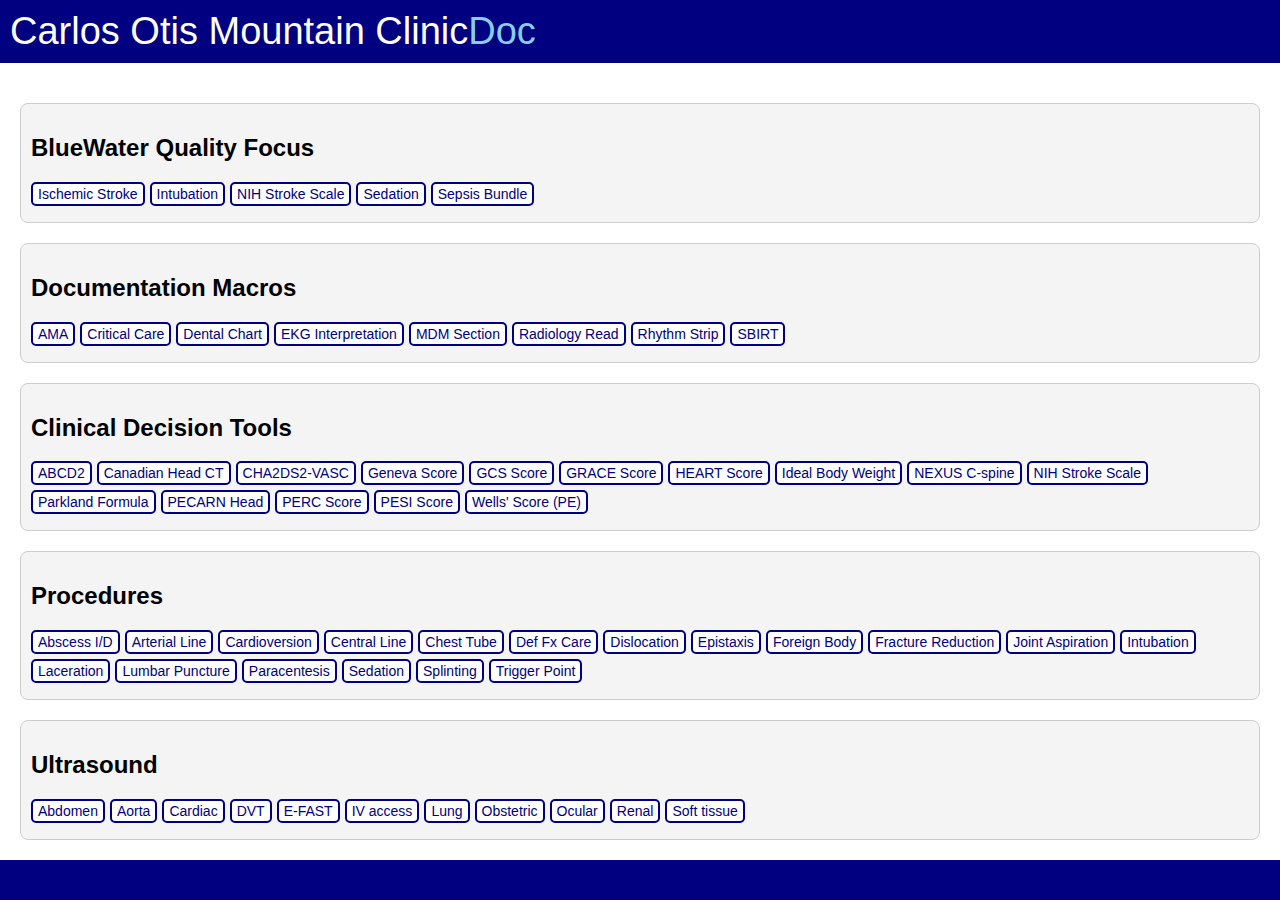
<file: index.html>
<!DOCTYPE html>
<html lang="en">

<head>
    <meta charset="UTF-8">
    <meta name="viewport" content="width=device-width, initial-scale=1.0">
    <title>Carlos Otis Clinic Doc Home</title>
    <link rel="icon" href="favicon.ico" type="image/x-icon">
    <link rel="stylesheet" href="indexstyle.css">
</head>

<body>

    <header>
        <span class="white-text">Carlos Otis Mountain Clinic</span> 
        <span class="blue-text">Doc</span>
    </header>

    <main>
        <section id="home">
        </section>
        
        <!-- Documentation Macros-->
        <section id="documentation-macros">
            <h2>BlueWater Quality Focus</h2>
            <ul>
                <li><a href="Ischemicstroke.html">Ischemic Stroke</a></li>
                <li><a href="Intubation.html">Intubation</a></li>
                <li><a href="NIHSS.html">NIH Stroke Scale</a></li>
                <li><a href="Proceduralsedation.html">Sedation</a></li>
                <li><a href="Sepsisbundle.html">Sepsis Bundle</a></li>
            </ul>
        </section>
         <!-- Documentation Macros-->
        <section id="documentation-macros">
            <h2>Documentation Macros</h2>
            <ul>
                <li><a href="AMA.html">AMA</a></li>
                <li><a href="Criticalcare.html">Critical Care</a></li>
                <li><a href="Toothchart.html">Dental Chart</a></li>
                <li><a href="EKG.html">EKG Interpretation</a></li>
                <li><a href="MDM.html">MDM Section</a></li>
                <li><a href="radiologyread.html">Radiology Read</a></li>
                <li><a href="rhythmstrip.html">Rhythm Strip</a></li>
                <li><a href="SBIRT.html">SBIRT</a></li>
            </ul>
        </section>
        
        <!-- Clinical Decision Tools Section -->
        <section id="decision-tools">
            <h2>Clinical Decision Tools</h2>
            <ul>
                <li><a href="ABCD2.html">ABCD2</a></li>
                <li><a href="Canadianhead.html">Canadian Head CT</a></li>
                <li><a href="CHA2DS2VASC.html">CHA2DS2-VASC</a></li>
                <li><a href="Geneva.html">Geneva Score</a></li>
                <li><a href="GCS.html">GCS Score</a></li>
                <li><a href="GRACE.html">GRACE Score</a></li>
                <li><a href="HEARTscore.html">HEART Score</a></li>
                <li><a href="IBW.html">Ideal Body Weight</a></li>
                <li><a href="NEXUS.html">NEXUS C-spine</a></li>
                <li><a href="NIHSS.html">NIH Stroke Scale</a></li>
                <li><a href="Parkland.html">Parkland Formula</a></li>
                <li><a href="PECARNhead.html">PECARN Head</a></li>
                <li><a href="PERCscore.html">PERC Score</a></li>
                <li><a href="PESIscore.html">PESI Score</a></li>
                <li><a href="Wellsscore.html">Wells' Score (PE)</a></li>
            </ul>
        </section>

        <!-- Procedures Section -->
        <section id="procedures">
            <h2>Procedures</h2>
            <ul>
                <li><a href="Abscess.html">Abscess I/D</a></li>
                <li><a href="Arterialline.html">Arterial Line</a></li>
                <li><a href="Cardioversion.html">Cardioversion</a></li>
                <li><a href="Centralline.html">Central Line</a></li>
                <li><a href="Chesttube.html">Chest Tube</a></li>
                <li><a href="definitivefracture.html">Def Fx Care</a></li>
                <li><a href="Dislocation.html">Dislocation</a></li>
                <li><a href="Epistaxis.html">Epistaxis</a></li>
                <li><a href="Foreignbody.html">Foreign Body</a></li>
                <li><a href="reduction.html">Fracture Reduction</a></li>
                <li><a href="joint.html">Joint Aspiration</a></li>
                <li><a href="Intubation.html">Intubation</a></li>
                <li><a href="Laceration.html">Laceration</a></li>
                <li><a href="Lumbarpuncture.html">Lumbar Puncture</a></li>
                <li><a href="Paracentesis.html">Paracentesis</a></li>
                <li><a href="Proceduralsedation.html">Sedation</a></li>
                <li><a href="Splinting.html">Splinting</a></li>
                <li><a href="Triggerpoint.html">Trigger Point</a></li>       
            </ul>
        </section>
        
        <!-- POCUS Section -->
        <section id="pocus">
            <h2>Ultrasound</h2>
            <ul>
                <li><a href="POCUSAbdomen.html">Abdomen</a></li>
                <li><a href="POCUSAorta.html">Aorta</a></li>
                <li><a href="POCUSCardiac.html">Cardiac</a></li>
                <li><a href="POCUSDVT.html">DVT</a></li>
                <li><a href="POCUSFast.html">E-FAST</a></li>
                <li><a href="POCUSIVaccess.html">IV access</a></li>
                <li><a href="POCUSLung.html">Lung</a></li>
                <li><a href="POCUSObstetric.html">Obstetric</a></li>
                <li><a href="POCUSOcular.html">Ocular</a></li>
                <li><a href="POCUSRenal.html">Renal</a></li>
                <li><a href="POCUSSoft_tissue.html">Soft tissue</a></li>
            </ul>
        </section>

    </main>

   <footer>
    </footer>
</body>

</html>
</file>
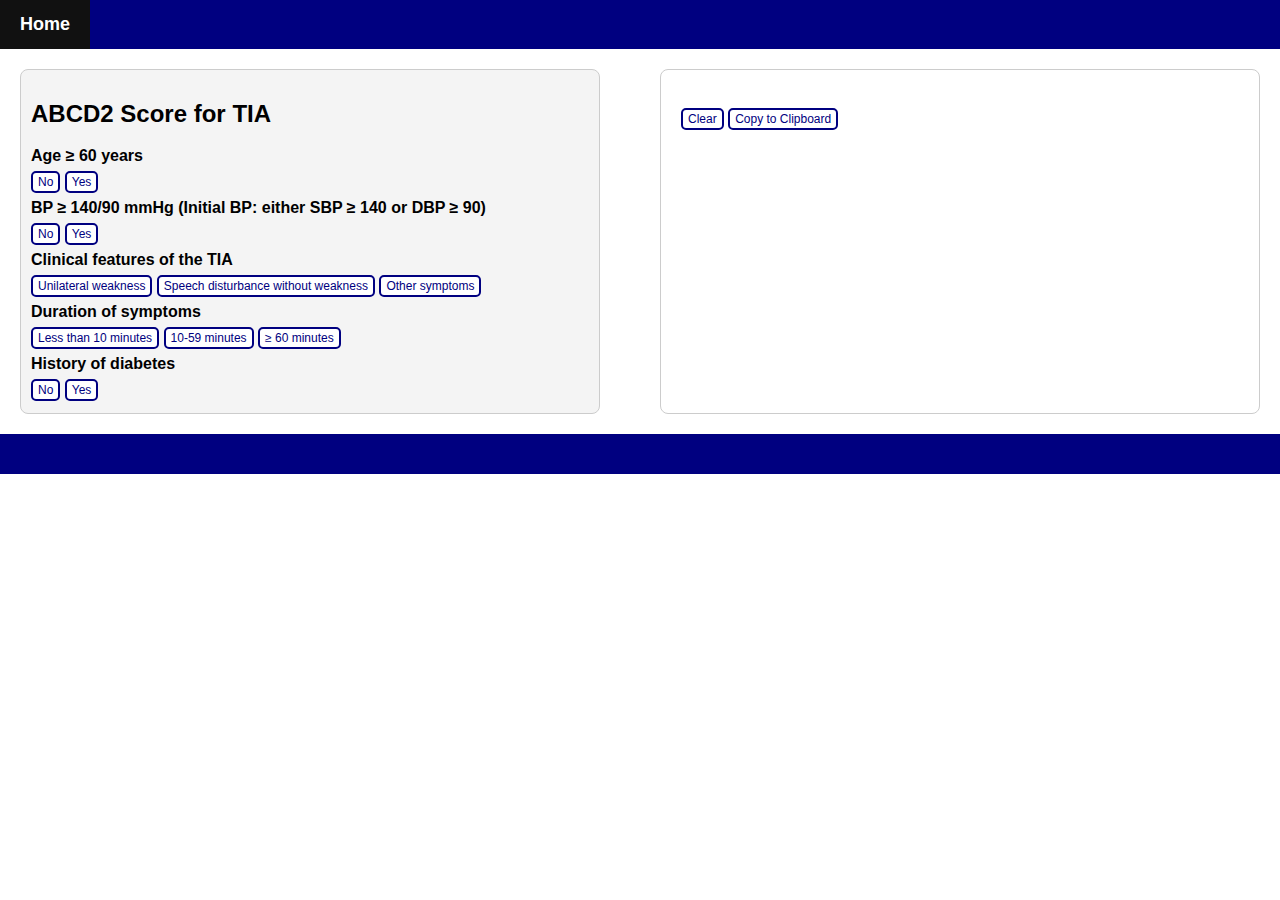
<file: ABCD2.html>
<!DOCTYPE html>
<html lang="en">
<head>
    <meta charset="UTF-8">
    <meta name="viewport" content="width=device-width, initial-scale=1.0">
    <title>ABCD2 Score for TIA</title>
    <link rel="stylesheet" href="styles.css">
</head>
<body>
    <nav>
        <ul>
            <li><a href="index.html#home">Home</a></li>
        </ul>
    </nav>

    <div class="container">
        <!-- Form Section -->
        <div class="form-section">
            <h2>ABCD2 Score for TIA</h2>

            <div class="input-group">
                <h3>Age ≥ 60 years</h3>
                <button onclick="handleButtonClick(this, 'No', 0, 'Age ≥ 60 years: No, 0')">No</button>
                <button onclick="handleButtonClick(this, 'Yes', 1, 'Age ≥ 60 years: Yes, +1')">Yes</button>
            </div>

            <div class="input-group">
                <h3>BP ≥ 140/90 mmHg (Initial BP: either SBP ≥ 140 or DBP ≥ 90)</h3>
                <button onclick="handleButtonClick(this, 'No', 0, 'BP ≥ 140/90: No, 0')">No</button>
                <button onclick="handleButtonClick(this, 'Yes', 1, 'BP ≥ 140/90: Yes, +1')">Yes</button>
            </div>

            <div class="input-group">
                <h3>Clinical features of the TIA</h3>
                <button onclick="handleButtonClick(this, 'Unilateral weakness', 2, 'Clinical features: Unilateral weakness, +2')">Unilateral weakness</button>
                <button onclick="handleButtonClick(this, 'Speech disturbance without weakness', 1, 'Clinical features: Speech disturbance without weakness, +1')">Speech disturbance without weakness</button>
                <button onclick="handleButtonClick(this, 'Other symptoms', 0, 'Clinical features: Other symptoms, 0')">Other symptoms</button>
            </div>

            <div class="input-group">
                <h3>Duration of symptoms</h3>
                <button onclick="handleButtonClick(this, '&lt;10 minutes', 0, 'Duration: <10 minutes, 0')">Less than 10 minutes</button>
                <button onclick="handleButtonClick(this, '10-59 minutes', 1, 'Duration: 10-59 minutes, +1')">10-59 minutes</button>
                <button onclick="handleButtonClick(this, '≥ 60 minutes', 2, 'Duration: ≥60 minutes, +2')">≥ 60 minutes</button>
            </div>

            <div class="input-group">
                <h3>History of diabetes</h3>
                <button onclick="handleButtonClick(this, 'No', 0, 'Diabetes: No, 0')">No</button>
                <button onclick="handleButtonClick(this, 'Yes', 1, 'Diabetes: Yes, +1')">Yes</button>
            </div>

        </div>

        <!-- Output Section -->
        <div class="output-section">
            <p id="abcd2ScoreOutput"></p>
            <button onclick="clearOutput()">Clear</button>
            <button onclick="copyToClipboard()">Copy to Clipboard</button>
        </div>

    </div>

    <footer></footer>

<script src="abcd2script.js"></script>
</body>
</html>
</file>
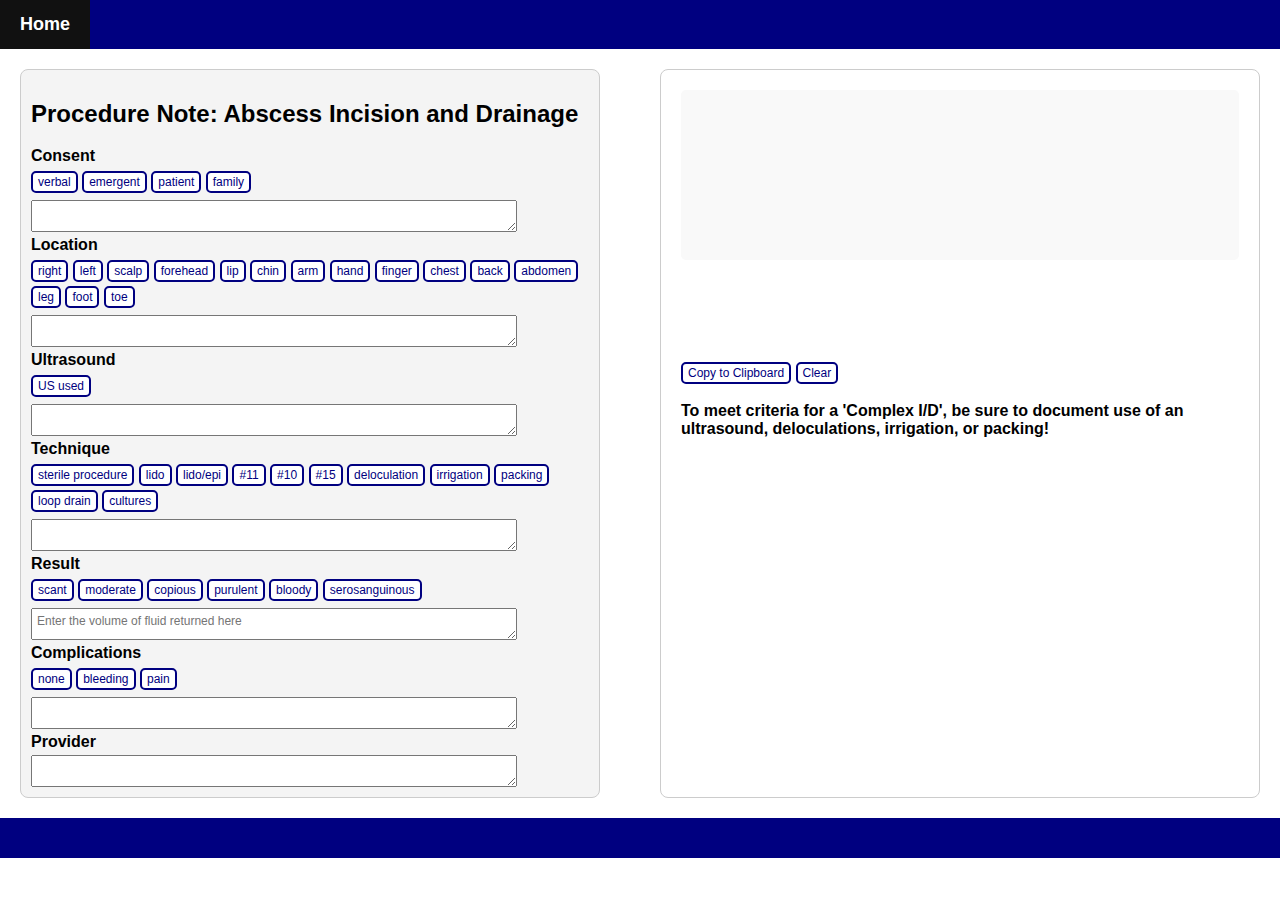
<file: Abscess.html>
<!DOCTYPE html>
<html lang="en">
<head>
    <meta charset="UTF-8">
    <meta name="viewport" content="width=device-width, initial-scale=1.0">
    <title>Abscess Incision and Drainage</title>
    <link rel="stylesheet" href="styles.css">
</head>
<body>


    <nav>
        <ul>
            <li><a href="index.html#home">Home</a></li>
        </ul>
    </nav>
    
    <div class="container">
        <div class="form-section">
            <h2>Procedure Note: Abscess Incision and Drainage</h2>
            
            <div class="input-group">
                <h3>Consent</h3>
                <button data-section="consent" onclick="handleButtonClick(this, 'potential benefits and harm as well as alternatives were explained to patient/family. patient/family was given the opportunity to ask questions and patient agrees to proceed with planned procedure')">verbal</button>
                <button data-section="consent" onclick="handleButtonClick(this, 'due to the emergent nature of the procedure, consent not obtained')">emergent</button>
                <button data-section="consent" onclick="handleButtonClick(this, 'patient gave informed consent: risks/benefits/alternatives discussed')">patient</button>
                <button data-section="consent" onclick="handleButtonClick(this, 'family gave informed consent: risks/benefits/alternatives discussed')">family</button>
                <textarea id="consentText" placeholder="" onchange="updateRealTimeText('Consent', 'consentText')"></textarea>
                
                <h3>Location</h3>
                <button data-section="location" onclick="handleButtonClick(this, 'right')">right</button>
                <button data-section="location" onclick="handleButtonClick(this, 'left')">left</button>
                <button data-section="location" onclick="handleButtonClick(this, 'scalp')">scalp</button>
                <button data-section="location" onclick="handleButtonClick(this, 'forehead')">forehead</button>
                <button data-section="location" onclick="handleButtonClick(this, 'lip')">lip</button>
                <button data-section="location" onclick="handleButtonClick(this, 'chin')">chin</button>
                <button data-section="location" onclick="handleButtonClick(this, 'arm')">arm</button>
                <button data-section="location" onclick="handleButtonClick(this, 'hand')">hand</button>
                <button data-section="location" onclick="handleButtonClick(this, 'finger')">finger</button>
                <button data-section="location" onclick="handleButtonClick(this, 'chest')">chest</button>
                <button data-section="location" onclick="handleButtonClick(this, 'back')">back</button>
                <button data-section="location" onclick="handleButtonClick(this, 'abdomen')">abdomen</button>
                <button data-section="location" onclick="handleButtonClick(this, 'leg')">leg</button>
                <button data-section="location" onclick="handleButtonClick(this, 'foot')">foot</button>
                <button data-section="location" onclick="handleButtonClick(this, 'toe')">toe</button>
                <textarea id="locationText" placeholder="" onchange="updateRealTimeText('Location', 'locationText')"></textarea>
                
                <h3>Ultrasound</h3>
                <button data-section="ultrasound" onclick="handleButtonClick(this, 'ultrasound was used to visualize the abscess prior to incision')">US used</button>
                <textarea id="ultrasoundText" placeholder="" onchange="updateRealTimeText('Ultrasound', 'ultrasoundText')"></textarea>

                <h3>Technique</h3>
                <button data-section="technique" onclick="handleButtonClick(this, 'the procedural area was prepped appropriately prior to incision')">sterile procedure</button>
                <button data-section="technique" onclick="handleButtonClick(this, 'the procedural area was anesthetized with lidocaine prior to the procedure')">lido</button>
                <button data-section="technique" onclick="handleButtonClick(this, 'the procedural area was anesthetized with lidocaine/epinephrine prior to the procedure')">lido/epi</button>
                <button data-section="technique" onclick="handleButtonClick(this, 'an 11 blade scalpel was used')">#11</button>
                <button data-section="technique" onclick="handleButtonClick(this, 'an 10 blade scalpel was used')">#10</button>
                <button data-section="technique" onclick="handleButtonClick(this, 'an 15 blade scalpel was used')">#15</button>
                <button data-section="technique" onclick="handleButtonClick(this, 'the abscess was deloculated')">deloculation</button>
                <button data-section="technique" onclick="handleButtonClick(this, 'the abscess pocket was irrigated with sterile saline')">irrigation</button>
                <button data-section="technique" onclick="handleButtonClick(this, 'packing was placed into the abscess cavity')">packing</button>
                <button data-section="technique" onclick="handleButtonClick(this, 'a loop drain was placed')">loop drain</button>
                <button data-section="technique" onclick="handleButtonClick(this, 'wound cultures were sent to the lab for ')">cultures</button>
                <textarea id="techniqueText" placeholder="" onchange="updateRealTimeText('Technique', 'techniqueText')"></textarea>

                <h3>Result</h3>
                <button data-section="result" onclick="handleButtonClick(this, 'scant')">scant</button>
                <button data-section="result" onclick="handleButtonClick(this, 'moderate')">moderate</button>
                <button data-section="result" onclick="handleButtonClick(this, 'copious')">copious</button>
                <button data-section="result" onclick="handleButtonClick(this, 'purulent')">purulent</button>
                <button data-section="result" onclick="handleButtonClick(this, 'bloody')">bloody</button>
                <button data-section="result" onclick="handleButtonClick(this, 'serosanguinous')">serosanguinous</button>
                <textarea id="resultText" placeholder="Enter the volume of fluid returned here" onchange="updateRealTimeText('Result', 'resultText')"></textarea>

                <h3>Complications</h3>
                <button data-section="complications" onclick="handleButtonClick(this, 'none')">none</button>
                <button data-section="complications" onclick="handleButtonClick(this, 'there was a mild amount of bleeding that was controlled at the time of procedure completion')">bleeding</button>
                <button data-section="complications" onclick="handleButtonClick(this, 'the patient experienced pain despite anesthetic application')">pain</button>
                <textarea id="complicationsText" placeholder="" onchange="updateRealTimeText('Complications', 'complicationsText')"></textarea>

                <h3>Provider</h3>
                <textarea id="providerText" placeholder="" onchange="updateRealTimeText('Provider', 'providerText')"></textarea>
            </div>
        </div>

        <div class="output-section">
            <div id="outputArea"></div>
            <button onclick="copyToClipboard()">Copy to Clipboard</button>
            <button onclick="clearOutput()">Clear</button>
            
            <p><strong>To meet criteria for a 'Complex I/D', be sure to document use of an ultrasound, deloculations, irrigation, or packing!</strong></p>
        </div>
    </div>

    <footer>
    </footer>

    <script src="abscessscript.js"></script>
</body>
</html>
</file>
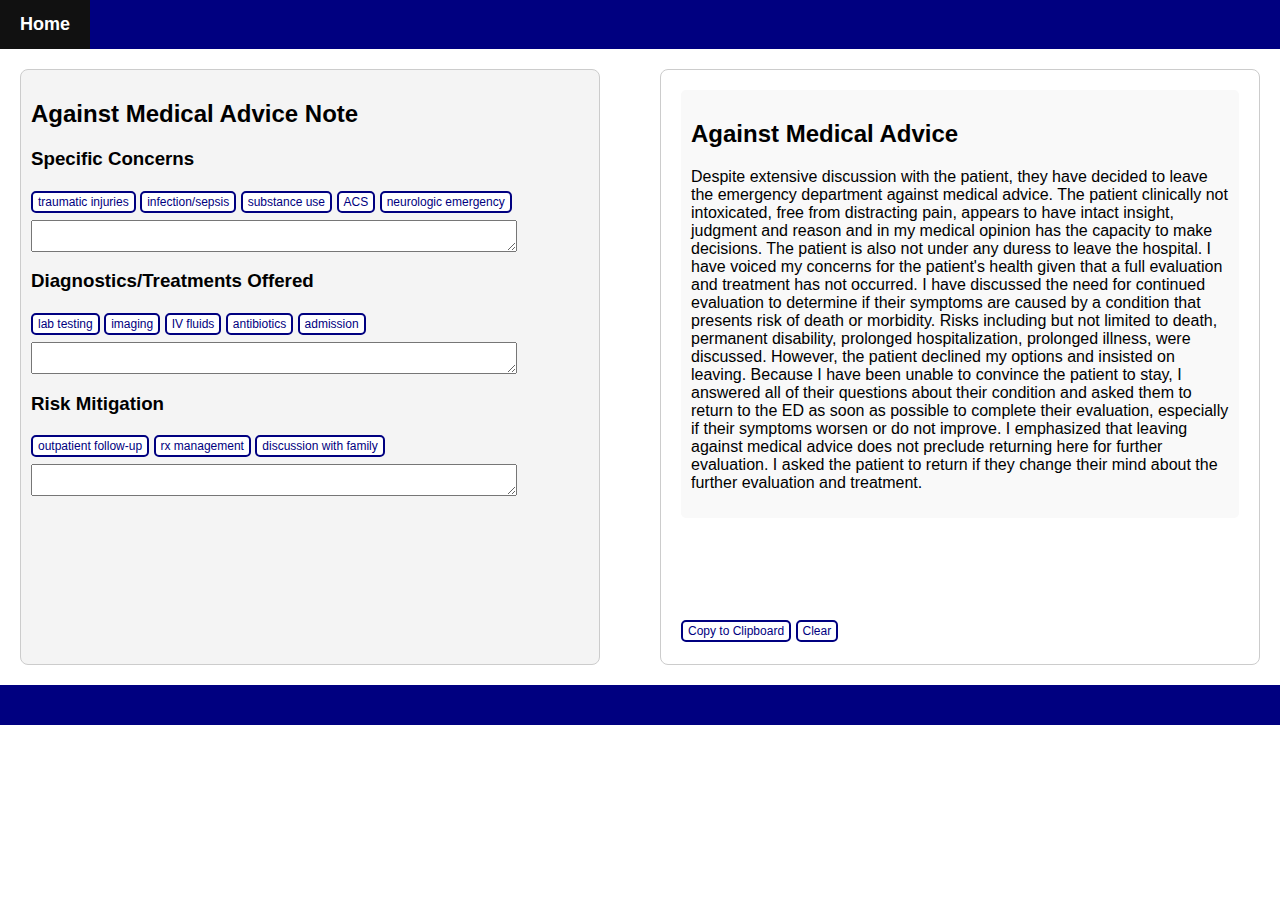
<file: AMA.html>
<!DOCTYPE html>
<html lang="en">
<head>
    <meta charset="UTF-8">
    <meta name="viewport" content="width=device-width, initial-scale=1.0">
    <title>Against Medical Advice Note</title>
    <link rel="stylesheet" href="styles.css">
</head>
<body>

    <nav>
        <ul>
            <li><a href="index.html#home">Home</a></li>
        </ul>
    </nav>

    <div class="container">
        <!-- Input Section -->
        <div class="form-section">
            <h2>Against Medical Advice Note</h2>

            <!-- Specific Concerns -->
            <h3>Specific Concerns</h3>
            <div class="input-group">
                <button data-section="SpecificConcerns" onclick="handleButtonClick(this, 'I explained to the patient that I was concerned of possibly undiagnosed traumatic injuries')">traumatic injuries</button>
                <button data-section="SpecificConcerns" onclick="handleButtonClick(this, 'I explained to the patient that I was concerned of the risk of infection and/or sepsis that could pose a threat of death or morbidity')">infection/sepsis</button>
                <button data-section="SpecificConcerns" onclick="handleButtonClick(this, 'I explained to the patient that I was concerned of morbidity or death due to ongoing and clinically relevant substance use')">substance use</button>
                <button data-section="SpecificConcerns" onclick="handleButtonClick(this, 'I explained to the patient that I was concerned about the potential for ongoing cardiac ischemia')">ACS</button>
                <button data-section="SpecificConcerns" onclick="handleButtonClick(this, 'I explained to the patient that I was concerned about the potential for an ongoing neurologic emergency that could pose a threat of serious morbidity and/or death')">neurologic emergency</button>
                <textarea id="SpecificConcernsText" placeholder="" onchange="updateRealTimeText('Specific Concerns', 'SpecificConcernsText')"></textarea>
            </div>

            <!-- Diagnostics/Treatments Offered -->
            <h3>Diagnostics/Treatments Offered</h3>
            <div class="input-group">
                <button data-section="DiagnosticsOffered" onclick="handleButtonClick(this, 'Further laboratory testing was recommended as part of their workup')">lab testing</button>
                <button data-section="DiagnosticsOffered" onclick="handleButtonClick(this, 'Imaging was recommended as a part of their emergency workup')">imaging</button>
                <button data-section="DiagnosticsOffered" onclick="handleButtonClick(this, 'I recommended further IV fluids in the management of their suspected hypovolemic state')">IV fluids</button>
                <button data-section="DiagnosticsOffered" onclick="handleButtonClick(this, 'I recommended antibiotics for the treatment of a presumed infection')">antibiotics</button>
                <button data-section="DiagnosticsOffered" onclick="handleButtonClick(this, 'I strongly recommended admission to the hospital for further workup and management of their presenting symptoms')">admission</button>
                <textarea id="DiagnosticsOfferedText" placeholder="" onchange="updateRealTimeText('Diagnostics/Treatments Offered', 'DiagnosticsOfferedText')"></textarea>
            </div>

            <!-- Risk Mitigation -->
            <h3>Risk Mitigation</h3>
            <div class="input-group">
                <button data-section="RiskMitigation" onclick="handleButtonClick(this, 'In order to reduce risk from their decision to leave AMA, I have spoken with an outpatient provider to best coordinate outpatient follow-up')">outpatient follow-up</button>
                <button data-section="RiskMitigation" onclick="handleButtonClick(this, 'Despite their decision to leave AMA, I have prescribed outpatient medications and informed the patient of this plan')">rx management</button>
                <button data-section="RiskMitigation" onclick="handleButtonClick(this, 'I have spoken with the patient’s family to help monitor for return precautions and also encourage the patient to seek ongoing care for their current medical condition')">discussion with family</button>
                <textarea id="RiskMitigationText" placeholder="" onchange="updateRealTimeText('Risk Mitigation', 'RiskMitigationText')"></textarea>
            </div>
        </div>

        <!-- Output Section -->
        <div class="output-section">
            <div id="outputArea"></div>
            <button onclick="copyToClipboard()">Copy to Clipboard</button>
            <button onclick="clearOutput()">Clear</button>
        </div>
    </div>

    <footer>
    </footer>

    <script src="amascript.js"></script>
</body>
</html>
</file>
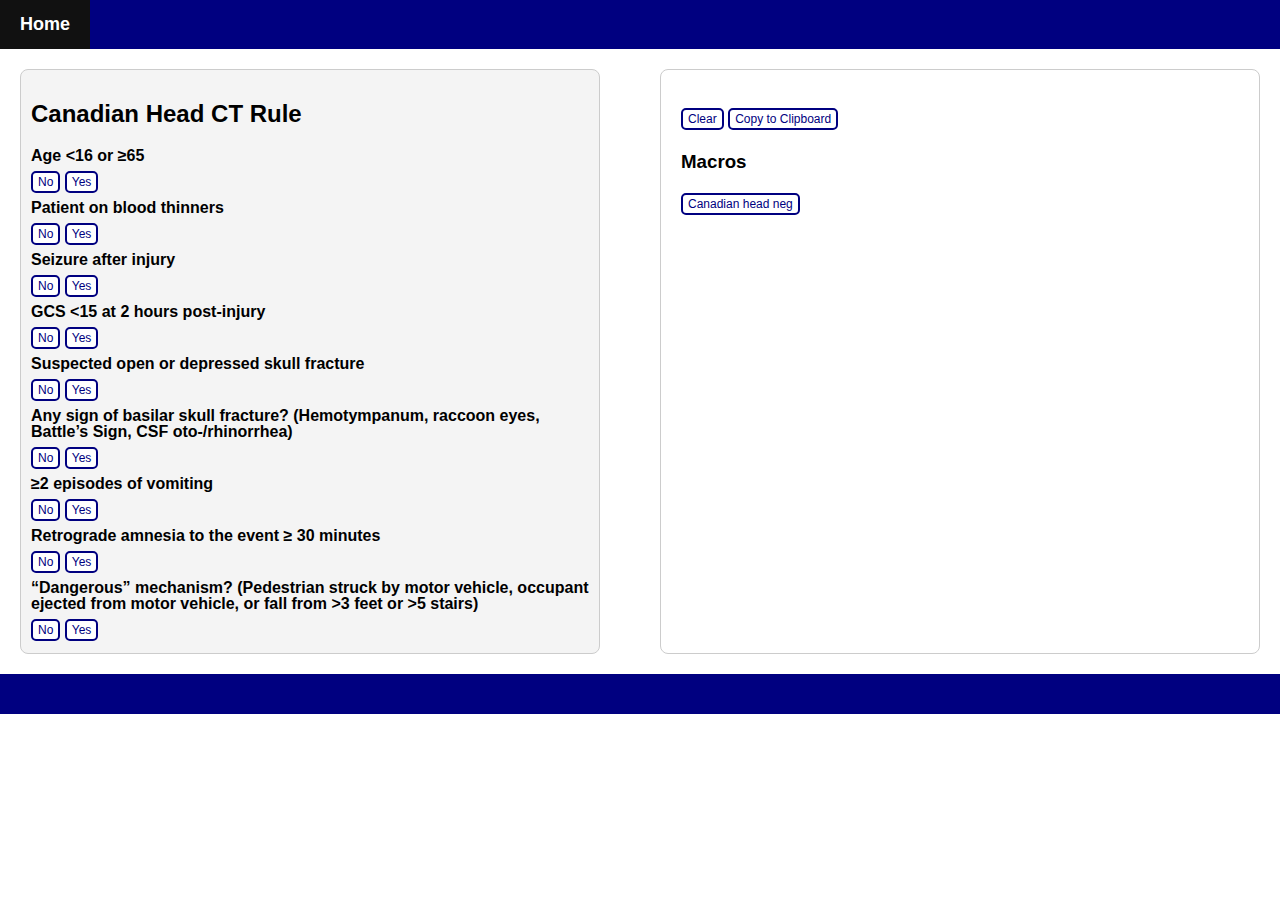
<file: Canadianhead.html>
<!DOCTYPE html>
<html lang="en">
<head>
    <meta charset="UTF-8">
    <meta name="viewport" content="width=device-width, initial-scale=1.0">
    <title>Canadian Head CT Rule</title>
    <link rel="stylesheet" href="styles.css">
</head>
<body>


    <nav>
        <ul>
            <li><a href="index.html#home">Home</a></li>
        </ul>
    </nav>

    <div class="container">
        <!-- Form Section -->
        <div class="form-section">
            <h2>Canadian Head CT Rule</h2>

            <!-- Dynamic Question Container -->
            <div id="canadianHeadQuestionContainer">
                <!-- Criteria Questions -->
                <div class="input-group">
                    <h3>Age &lt;16 or &ge;65  </h3>
                    <button onclick="handleCanadianHeadButtonClick(this, 'age', 'No')">No</button>
                    <button onclick="handleCanadianHeadButtonClick(this, 'age', 'Yes')">Yes</button>
                </div>

                <div class="input-group">
                    <h3>Patient on blood thinners</h3>
                    <button onclick="handleCanadianHeadButtonClick(this, 'bloodThinners', 'No')">No</button>
                    <button onclick="handleCanadianHeadButtonClick(this, 'bloodThinners', 'Yes')">Yes</button>
                </div>

                <div class="input-group">
                    <h3>Seizure after injury</h3>
                    <button onclick="handleCanadianHeadButtonClick(this, 'seizure', 'No')">No</button>
                    <button onclick="handleCanadianHeadButtonClick(this, 'seizure', 'Yes')">Yes</button>
                </div>

                <div class="input-group">
                    <h3>GCS &lt;15 at 2 hours post-injury</h3>
                    <button onclick="handleCanadianHeadButtonClick(this, 'gcs', 'No')">No</button>
                    <button onclick="handleCanadianHeadButtonClick(this, 'gcs', 'Yes')">Yes</button>
                </div>

                <div class="input-group">
                    <h3>Suspected open or depressed skull fracture</h3>
                    <button onclick="handleCanadianHeadButtonClick(this, 'skullFracture', 'No')">No</button>
                    <button onclick="handleCanadianHeadButtonClick(this, 'skullFracture', 'Yes')">Yes</button>
                </div>

                <div class="input-group">
                    <h3>Any sign of basilar skull fracture? (Hemotympanum, raccoon eyes, Battle’s Sign, CSF oto-/rhinorrhea)</h3>
                    <button onclick="handleCanadianHeadButtonClick(this, 'basilarFracture', 'No')">No</button>
                    <button onclick="handleCanadianHeadButtonClick(this, 'basilarFracture', 'Yes')">Yes</button>
                </div>

                <div class="input-group">
                    <h3>&ge;2 episodes of vomiting</h3>
                    <button onclick="handleCanadianHeadButtonClick(this, 'vomiting', 'No')">No</button>
                    <button onclick="handleCanadianHeadButtonClick(this, 'vomiting', 'Yes')">Yes</button>
                </div>

                <div class="input-group">
                    <h3>Retrograde amnesia to the event &ge; 30 minutes</h3>
                    <button onclick="handleCanadianHeadButtonClick(this, 'amnesia', 'No')">No</button>
                    <button onclick="handleCanadianHeadButtonClick(this, 'amnesia', 'Yes')">Yes</button>
                </div>

                <div class="input-group">
                    <h3>“Dangerous” mechanism? (Pedestrian struck by motor vehicle, occupant ejected from motor vehicle, or fall from &gt;3 feet or &gt;5 stairs)</h3>
                    <button onclick="handleCanadianHeadButtonClick(this, 'dangerousMechanism', 'No')">No</button>
                    <button onclick="handleCanadianHeadButtonClick(this, 'dangerousMechanism', 'Yes')">Yes</button>
                </div>
            </div>
        </div>

        <!-- Output Section -->
        <div class="output-section">
            <p id="canadianHeadScoreOutput"></p>
            <button onclick="clearCanadianHeadOutput()">Clear</button>
            <button onclick="copyToClipboard('canadianHeadScoreOutput')">Copy to Clipboard</button>
            
        <!-- Macro Button Section -->
            <div class="macro-section">
                <h3>Macros</h3>
                <button onclick="triggerCanadianHeadMacro()">Canadian head neg</button>
            </div>
        </div>

    </div>

    <footer>
    </footer>

<!-- Include JavaScript file -->
<script src="canadianheadscript.js"></script>
</body>
</html>
</file>
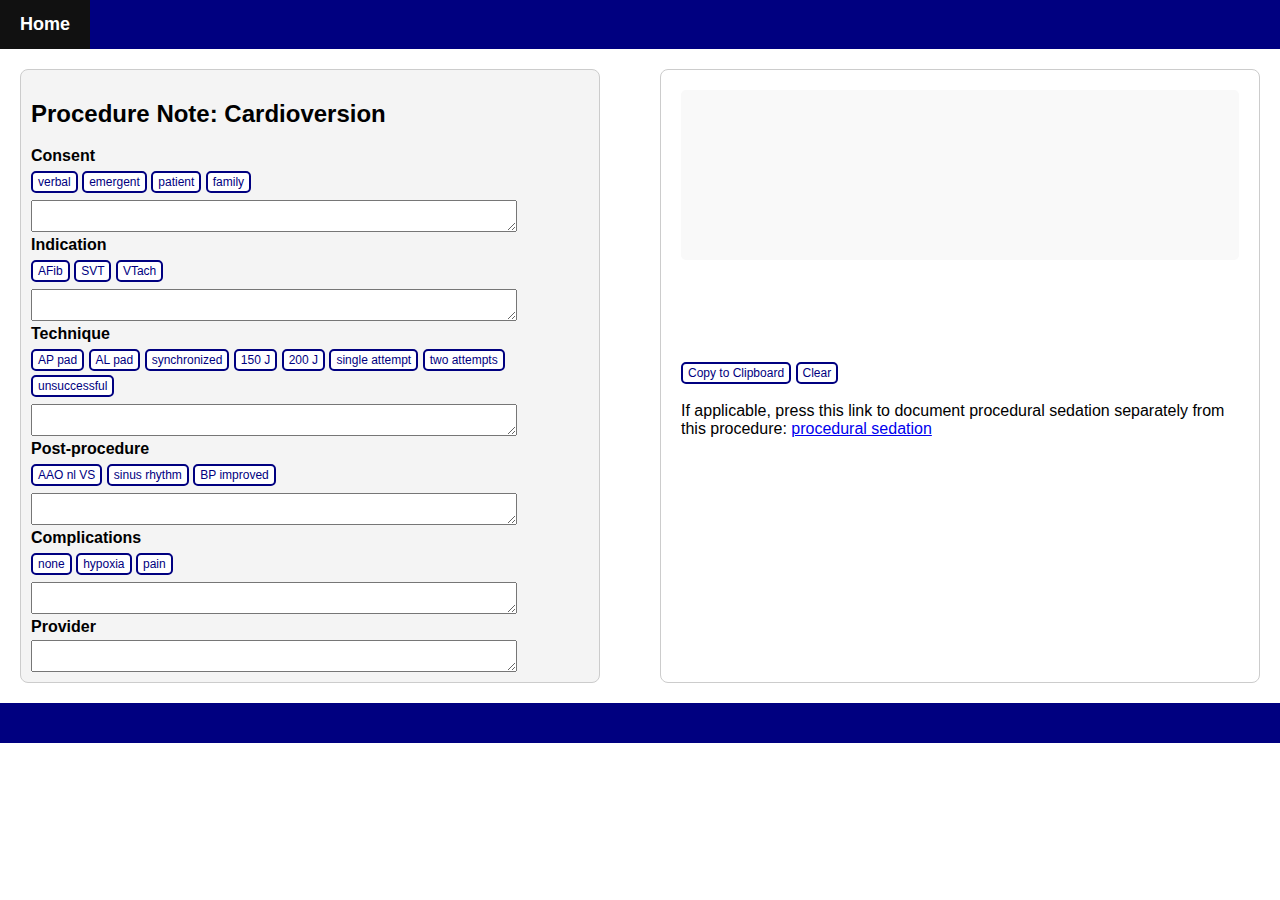
<file: Cardioversion.html>
<!DOCTYPE html>
<html lang="en">
<head>
    <meta charset="UTF-8">
    <meta name="viewport" content="width=device-width, initial-scale=1.0">
    <title>Procedure Note: Cardioversion</title>
    <link rel="stylesheet" href="styles.css">
</head>
<body>

    <nav>
        <ul>
            <li><a href="index.html#home">Home</a></li>
        </ul>
    </nav>
    
    <div class="container">
        <div class="form-section">
            <h2>Procedure Note: Cardioversion</h2>
            
            <!-- Consent Section -->
            <div class="input-group">
                <h3>Consent</h3>
                <button data-section="Consent" onclick="handleButtonClick(this, 'potential benefits and harm as well as alternatives were explained to patient/family. patient/family was given the opportunity to ask questions and patient agrees to proceed with planned procedure')">verbal</button>
                <button data-section="Consent" onclick="handleButtonClick(this, 'due to the emergent nature of the procedure, consent not obtained')">emergent</button>
                <button data-section="Consent" onclick="handleButtonClick(this, 'patient gave informed consent: risks/benefits/alternatives discussed')">patient</button>
                <button data-section="Consent" onclick="handleButtonClick(this, 'due to the emergent nature of the procedure, consent not obtained, family gave informed consent: risks/benefits/alternatives discussed')">family</button>
                <textarea id="ConsentText" placeholder="" onchange="updateRealTimeText('Consent', 'ConsentText')"></textarea>
            </div>

            <!-- Indication Section -->
            <div class="input-group">
                <h3>Indication</h3>
                <button data-section="Indication" onclick="handleButtonClick(this, 'atrial fibrillation')">AFib</button>
                <button data-section="Indication" onclick="handleButtonClick(this, 'supraventricular tachycardia')">SVT</button>
                <button data-section="Indication" onclick="handleButtonClick(this, 'ventricular tachycardia')">VTach</button>
                <textarea id="IndicationText" placeholder="" onchange="updateRealTimeText('Indication', 'IndicationText')"></textarea>
            </div>

            <!-- Technique Section -->
            <div class="input-group">
                <h3>Technique</h3>
                <button data-section="Technique" onclick="handleButtonClick(this, 'anteroposterior pad placement')">AP pad</button>
                <button data-section="Technique" onclick="handleButtonClick(this, 'anterolateral pad placement')">AL pad</button>
                <button data-section="Technique" onclick="handleButtonClick(this, 'synchronized cardioversion')">synchronized</button>
                <button data-section="Technique" onclick="handleButtonClick(this, '150 joules administered')">150 J</button>
                <button data-section="Technique" onclick="handleButtonClick(this, '200 joules administered')">200 J</button>
                <button data-section="Technique" onclick="handleButtonClick(this, 'patient converted to sinus rhythm after a single attempt')">single attempt</button>
                <button data-section="Technique" onclick="handleButtonClick(this, 'two attempts were required to convert to sinus rhythm')">two attempts</button>
                <button data-section="Technique" onclick="handleButtonClick(this, 'despite cardioversion, the patient did not convert to sinus rhythm')">unsuccessful</button>
                <textarea id="TechniqueText" placeholder="" onchange="updateRealTimeText('Technique', 'TechniqueText')"></textarea>
            </div>

            <!-- Post-procedure Section -->
            <div class="input-group">
                <h3>Post-procedure</h3>
                <button data-section="Post-procedure" onclick="handleButtonClick(this, 'patient is awake, alert, oriented and has normal vital signs')">AAO nl VS</button>
                <button data-section="Post-procedure" onclick="handleButtonClick(this, 'patient has maintained sinus rhythm')">sinus rhythm</button>
                <button data-section="Post-procedure" onclick="handleButtonClick(this, 'patient has improved blood pressure following cardioversion')">BP improved</button>
                <textarea id="PostProcedureText" placeholder="" onchange="updateRealTimeText('Post-procedure', 'PostProcedureText')"></textarea>
            </div>

            <!-- Complications Section -->
            <div class="input-group">
                <h3>Complications</h3>
                <button data-section="Complications" onclick="handleButtonClick(this, 'none')">none</button>
                <button data-section="Complications" onclick="handleButtonClick(this, 'the patient experienced hypoxia during procedural sedation')">hypoxia</button>
                <button data-section="Complications" onclick="handleButtonClick(this, 'patient experienced pain during the cardioversion despite analgesia and/or sedation')">pain</button>
                <textarea id="ComplicationsText" placeholder="" onchange="updateRealTimeText('Complications', 'ComplicationsText')"></textarea>
            </div>

            <!-- Provider Section -->
            <div class="input-group">
                <h3>Provider</h3>
                <textarea id="ProviderText" placeholder="" onchange="updateRealTimeText('Provider', 'ProviderText')"></textarea>
            </div>
        </div>

        <!-- Output Section -->
        <div class="output-section">
            <div id="outputArea"></div>
            <button onclick="copyToClipboard()">Copy to Clipboard</button>
            <button onclick="clearOutput()">Clear</button>

            <!-- New Section for Related Notes -->
            <div class="related-procedures">
                <p>If applicable, press this link to document procedural sedation separately from this procedure: 
                    <a href="Proceduralsedation.html">procedural sedation</a>
                </p>
            </div>
        </div>
    </div>

    <footer>
    </footer>

    <script src="cardioversionscript.js"></script>
</body>
</html>
</file>
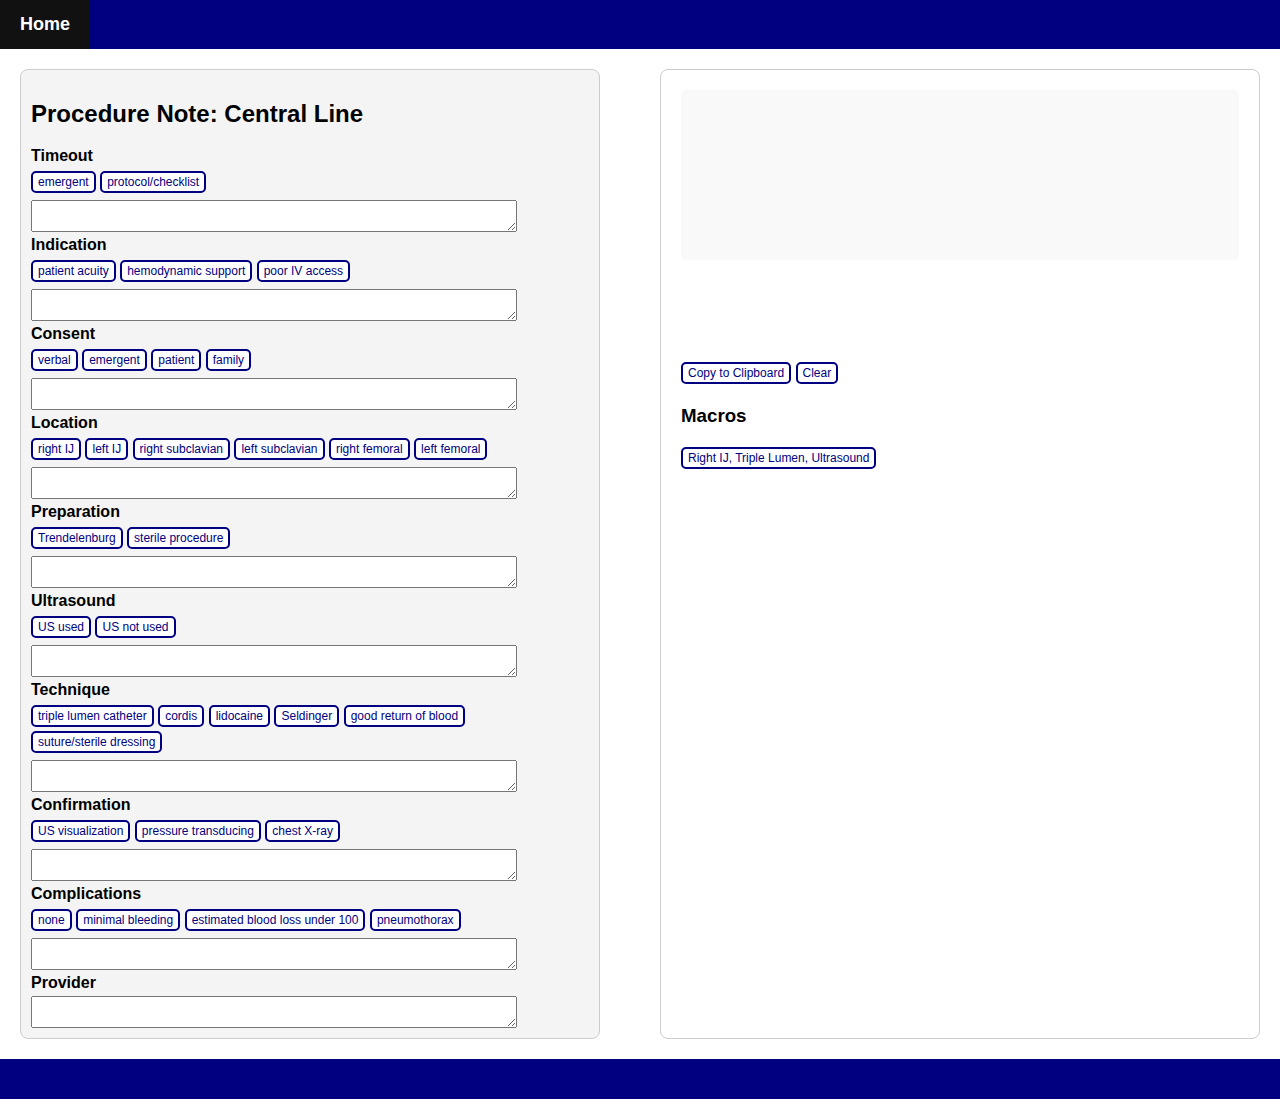
<file: Centralline.html>
<!DOCTYPE html>
<html lang="en">
<head>
    <meta charset="UTF-8">
    <meta name="viewport" content="width=device-width, initial-scale=1.0">
    <title>Central Line</title>
    <link rel="stylesheet" href="styles.css">
</head>
<body>

    <nav>
        <ul>
            <li><a href="index.html#home">Home</a></li>
        </ul>
    </nav>
    
    <div class="container">
        <div class="form-section">
            <h2>Procedure Note: Central Line</h2>
            
            <div class="input-group">
                <h3>Timeout</h3>
                <button data-section="timeout" onclick="handleButtonClick(this, 'A formal timeout was deferred given the emergent nature of the procedure')">emergent</button>
                <button data-section="timeout" onclick="handleButtonClick(this, 'pre-procedure time out was performed and standard protocol/checklist was utilized as permitted by time/acuity.')">protocol/checklist</button>
                <textarea id="timeoutText" placeholder="" onchange="updateRealTimeText('Timeout', 'timeoutText')"></textarea>
                
                <h3>Indication</h3>
                <button data-section="indication" onclick="handleButtonClick(this, 'anticipated need for frequent blood draws and potential pressors/multiple drips')">patient acuity</button>
                <button data-section="indication" onclick="handleButtonClick(this, 'requirement for hemodynamic support with potential vasopressor use')">hemodynamic support</button>
                <button data-section="indication" onclick="handleButtonClick(this, 'poor IV access')">poor IV access</button>
                <textarea id="indicationText" placeholder="" onchange="updateRealTimeText('Indication', 'indicationText')"></textarea>
            
                
                <h3>Consent</h3>
                <button data-section="consent" onclick="handleButtonClick(this, 'potential benefits and harm as well as alternatives were explained to patient/family. Patient/family was given the opportunity to ask questions and patient agrees to proceed with planned procedure')">verbal</button>
                <button data-section="consent" onclick="handleButtonClick(this, 'due to the emergent nature of the procedure, consent not obtained')">emergent</button>
                <button data-section="consent" onclick="handleButtonClick(this, 'patient gave informed consent: risks/benefits/alternatives discussed')">patient</button>
                <button data-section="consent" onclick="handleButtonClick(this, 'family gave informed consent: risks/benefits/alternatives discussed')">family</button>
                <textarea id="consentText" placeholder="" onchange="updateRealTimeText('Consent', 'consentText')"></textarea>
                
                <h3>Location</h3>
                <button data-section="location" onclick="handleButtonClick(this, 'right internal jugular vein')">right IJ</button>
                <button data-section="location" onclick="handleButtonClick(this, 'left internal jugular vein')">left IJ</button>
                <button data-section="location" onclick="handleButtonClick(this, 'right subclavian vein')">right subclavian</button>
                <button data-section="location" onclick="handleButtonClick(this, 'left subclavian vein')">left subclavian</button>
                <button data-section="location" onclick="handleButtonClick(this, 'right femoral vein')">right femoral</button>
                <button data-section="location" onclick="handleButtonClick(this, 'left femoral vein')">left femoral</button>
                <textarea id="locationText" placeholder="" onchange="updateRealTimeText('Location', 'locationText')"></textarea>
                
                <h3>Preparation</h3>
                <button data-section="preparation" onclick="handleButtonClick(this, 'patient was placed in Trendelenburg position')">Trendelenburg</button>
                <button data-section="preparation" onclick="handleButtonClick(this, 'My hands were washed immediately prior to the procedure and I donned sterile gowns and gloves and wore a cap and mask throughout the procedure. The patient was draped with a sterile gown and the procedural area was prepared with chlorhexadine.')">sterile procedure</button>
                <textarea id="preparationText" placeholder="" onchange="updateRealTimeText('Preparation', 'preparationText')"></textarea>
                
                <h3>Ultrasound</h3>
                <button data-section="ultrasound" onclick="handleButtonClick(this, 'Dynamic ultrasound was used to visualize the vessel and help guide needle placement')">US used</button>
                <button data-section="ultrasound" onclick="handleButtonClick(this, 'Anatomic landmarks were used to identify the appropriate position for needle insertion and appropriate venous bloodflow was confirmed prior to dilation.')">US not used</button>
                <textarea id="ultrasoundText" placeholder="" onchange="updateRealTimeText('Ultrasound', 'ultrasoundText')"></textarea>
                
                <h3>Technique</h3>
                <button data-section="technique" onclick="handleButtonClick(this, 'a triple lumen catheter was used')">triple lumen catheter</button>
                <button data-section="technique" onclick="handleButtonClick(this, 'a cordis catheter was used')">cordis</button>
                <button data-section="technique" onclick="handleButtonClick(this, 'Lidocaine was used to anesthetize the overlying skin')">lidocaine</button>
                <button data-section="technique" onclick="handleButtonClick(this, 'A needle was introduced into the vessel and good bloodflow was confirmed with aspiration. A wire was then introduced into the vessel followed by a scalpel incision and dilation of the vessel. The catheter was then introduced into the vessel over the wire and the wire was removed ')">Seldinger</button>
                <button data-section="technique" onclick="handleButtonClick(this, 'Good return of blood was noted from all ports following removal of the wire')">good return of blood</button>
                <button data-section="technique" onclick="handleButtonClick(this, 'The catheter was secured with a suture. A biopatch and/orsterile dressing was placed over the catheter')">suture/sterile dressing</button>
                <textarea id="techniqueText" placeholder="" onchange="updateRealTimeText('Technique', 'techniqueText')"></textarea>
                
                <h3>Confirmation</h3>
                <button data-section="confirmation" onclick="handleButtonClick(this, 'The wire was visualized in the vessel dynamically on ultrasound')">US visualization</button>
                <button data-section="confirmation" onclick="handleButtonClick(this, 'Venous bloodflow was confirmed on pressure transducing')">pressure transducing</button>
                <button data-section="confirmation" onclick="handleButtonClick(this, 'a chest XRay was ordered and interpreted showing correct catheter placement')">chest X-ray</button>
                <textarea id="confirmationText" placeholder="" onchange="updateRealTimeText('Confirmation', 'confirmationText')"></textarea>
                
                <h3>Complications</h3>
                <button data-section="complications" onclick="handleButtonClick(this, 'no complications during the procedure')">none</button>
                <button data-section="complications" onclick="handleButtonClick(this, 'minimal bleeding during the procedure')">minimal bleeding</button>
                <button data-section="complications" onclick="handleButtonClick(this, 'EBL was less than 100 cc')">estimated blood loss under 100</button>
                <button data-section="complications" onclick="handleButtonClick(this, 'a pneumothorax was noted on follow-up XRay')">pneumothorax</button>
                <textarea id="complicationsText" placeholder="" onchange="updateRealTimeText('Complications', 'complicationsText')"></textarea>
                
                <h3>Provider</h3>
                <textarea id="providerText" placeholder="" onchange="updateRealTimeText('Provider', 'providerText')"></textarea>
                
                <div id="additionalProcedureNote"></div>
            </div>
        </div>

        <div class="output-section">
            <div id="outputArea"></div>
            <button onclick="copyToClipboard()">Copy to Clipboard</button>
            <button onclick="clearOutput()">Clear</button>
            
            <!-- Macro Buttons Section -->
            <div class="macro-section">
                <h3>Macros</h3>
                <button onclick="triggerMacro(['timeout-emergent', 'indication-patient acuity', 'consent-emergent', 'location-right IJ', 'preparation-Trendelenburg', 'preparation-sterile procedure', 'ultrasound-US used', 'technique-triple lumen catheter', 'technique-lidocaine',  'technique-Seldinger',  'technique-good return of blood', 'technique-suture/sterile dressing', 'confirmation-US visualization', 'confirmation-chest X-ray', 'complications-none'], this)">Right IJ, Triple Lumen, Ultrasound</button>
                <!-- Add more macros as needed -->
            </div>
        </div>
    </div>

    <footer>
    </footer>

<script src="centrallinescript.js"></script>
</body>
</html>
</file>
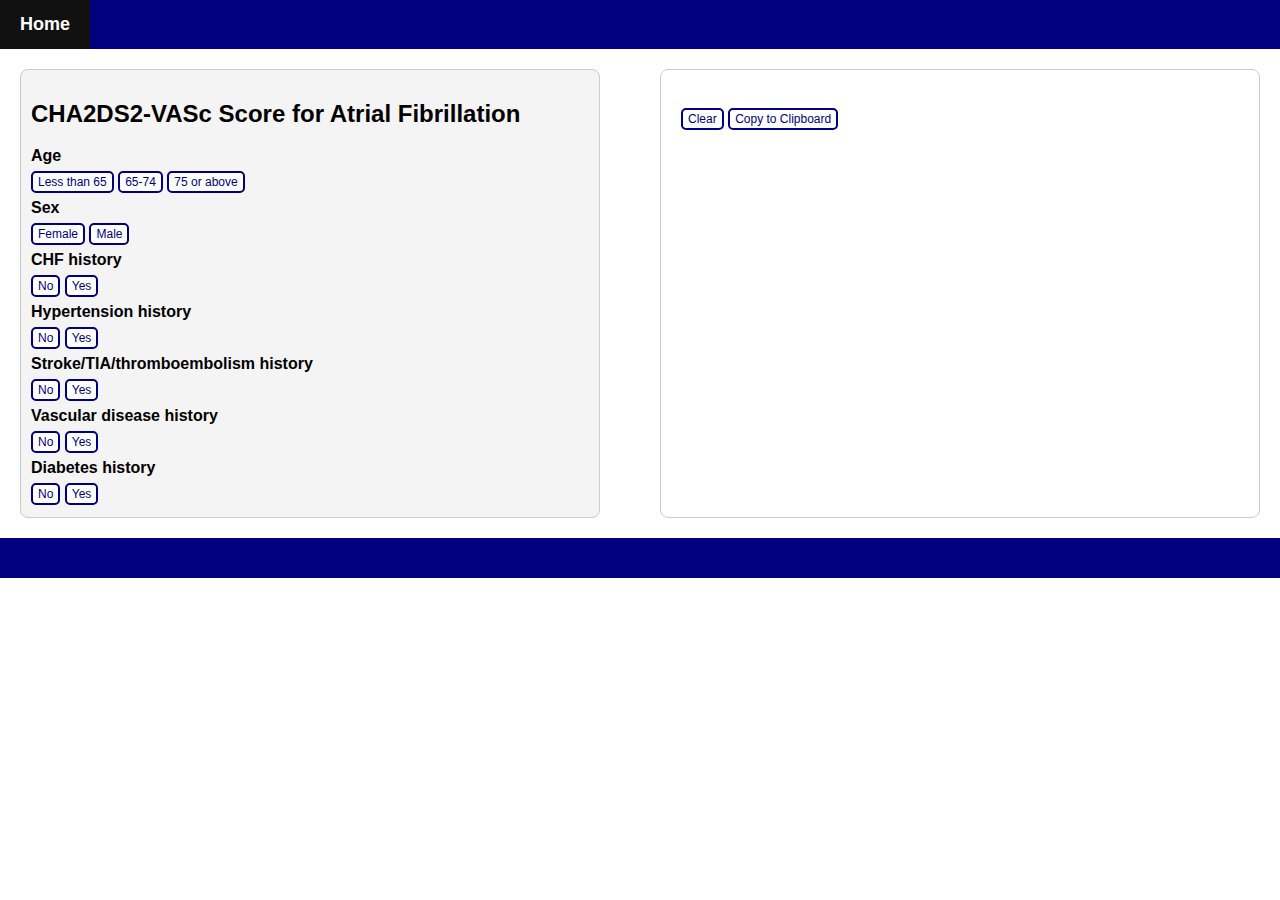
<file: CHA2DS2VASC.html>
<!DOCTYPE html>
<html lang="en">
<head>
    <meta charset="UTF-8">
    <meta name="viewport" content="width=device-width, initial-scale=1.0">
    <title>CHA2DS2-VASc Score for AFib</title>
    <link rel="stylesheet" href="styles.css">
</head>
<body>

    <nav>
        <ul>
            <li><a href="index.html#home">Home</a></li>
        </ul>
    </nav>

    <div class="container">
        <!-- Form Section -->
        <div class="form-section">
            <h2>CHA2DS2-VASc Score for Atrial Fibrillation</h2>

            <!-- Age Section -->
            <div class="input-group">
                <h3>Age</h3>
                <button onclick="handleButtonClick(this, 'Age', '<65', 0)">Less than 65</button>
                <button onclick="handleButtonClick(this, 'Age', '65-74', 1)">65-74</button>
                <button onclick="handleButtonClick(this, 'Age', '≥75', 2)">75 or above</button>
            </div>

            <!-- Sex Section -->
            <div class="input-group">
                <h3>Sex</h3>
                <button onclick="handleButtonClick(this, 'Sex', 'Female', 1)">Female</button>
                <button onclick="handleButtonClick(this, 'Sex', 'Male', 0)">Male</button>
            </div>

            <!-- CHF History Section -->
            <div class="input-group">
                <h3>CHF history</h3>
                <button onclick="handleButtonClick(this, 'CHF history', 'No', 0)">No</button>
                <button onclick="handleButtonClick(this, 'CHF history', 'Yes', 1)">Yes</button>
            </div>

            <!-- Hypertension History Section -->
            <div class="input-group">
                <h3>Hypertension history</h3>
                <button onclick="handleButtonClick(this, 'Hypertension history', 'No', 0)">No</button>
                <button onclick="handleButtonClick(this, 'Hypertension history', 'Yes', 1)">Yes</button>
            </div>

            <!-- Stroke/TIA/Thromboembolism History Section -->
            <div class="input-group">
                <h3>Stroke/TIA/thromboembolism history</h3>
                <button onclick="handleButtonClick(this, 'Stroke/TIA history', 'No', 0)">No</button>
                <button onclick="handleButtonClick(this, 'Stroke/TIA history', 'Yes', 2)">Yes</button>
            </div>

            <!-- Vascular Disease History Section -->
            <div class="input-group">
                <h3>Vascular disease history</h3>
                <button onclick="handleButtonClick(this, 'Vascular disease history', 'No', 0)">No</button>
                <button onclick="handleButtonClick(this, 'Vascular disease history', 'Yes', 1)">Yes</button>
            </div>

            <!-- Diabetes History Section -->
            <div class="input-group">
                <h3>Diabetes history</h3>
                <button onclick="handleButtonClick(this, 'Diabetes history', 'No', 0)">No</button>
                <button onclick="handleButtonClick(this, 'Diabetes history', 'Yes', 1)">Yes</button>
            </div>

        </div>

        <!-- Output Section -->
        <div class="output-section">
            <p id="cha2ds2VascScoreOutput"></p>
            <button onclick="clearOutput()">Clear</button>
            <button onclick="copyToClipboard()">Copy to Clipboard</button>
        </div>
    </div>

    <footer>
    </footer>

    <script src="cha2ds2vasc.js"></script>
</body>
</html>
</file>
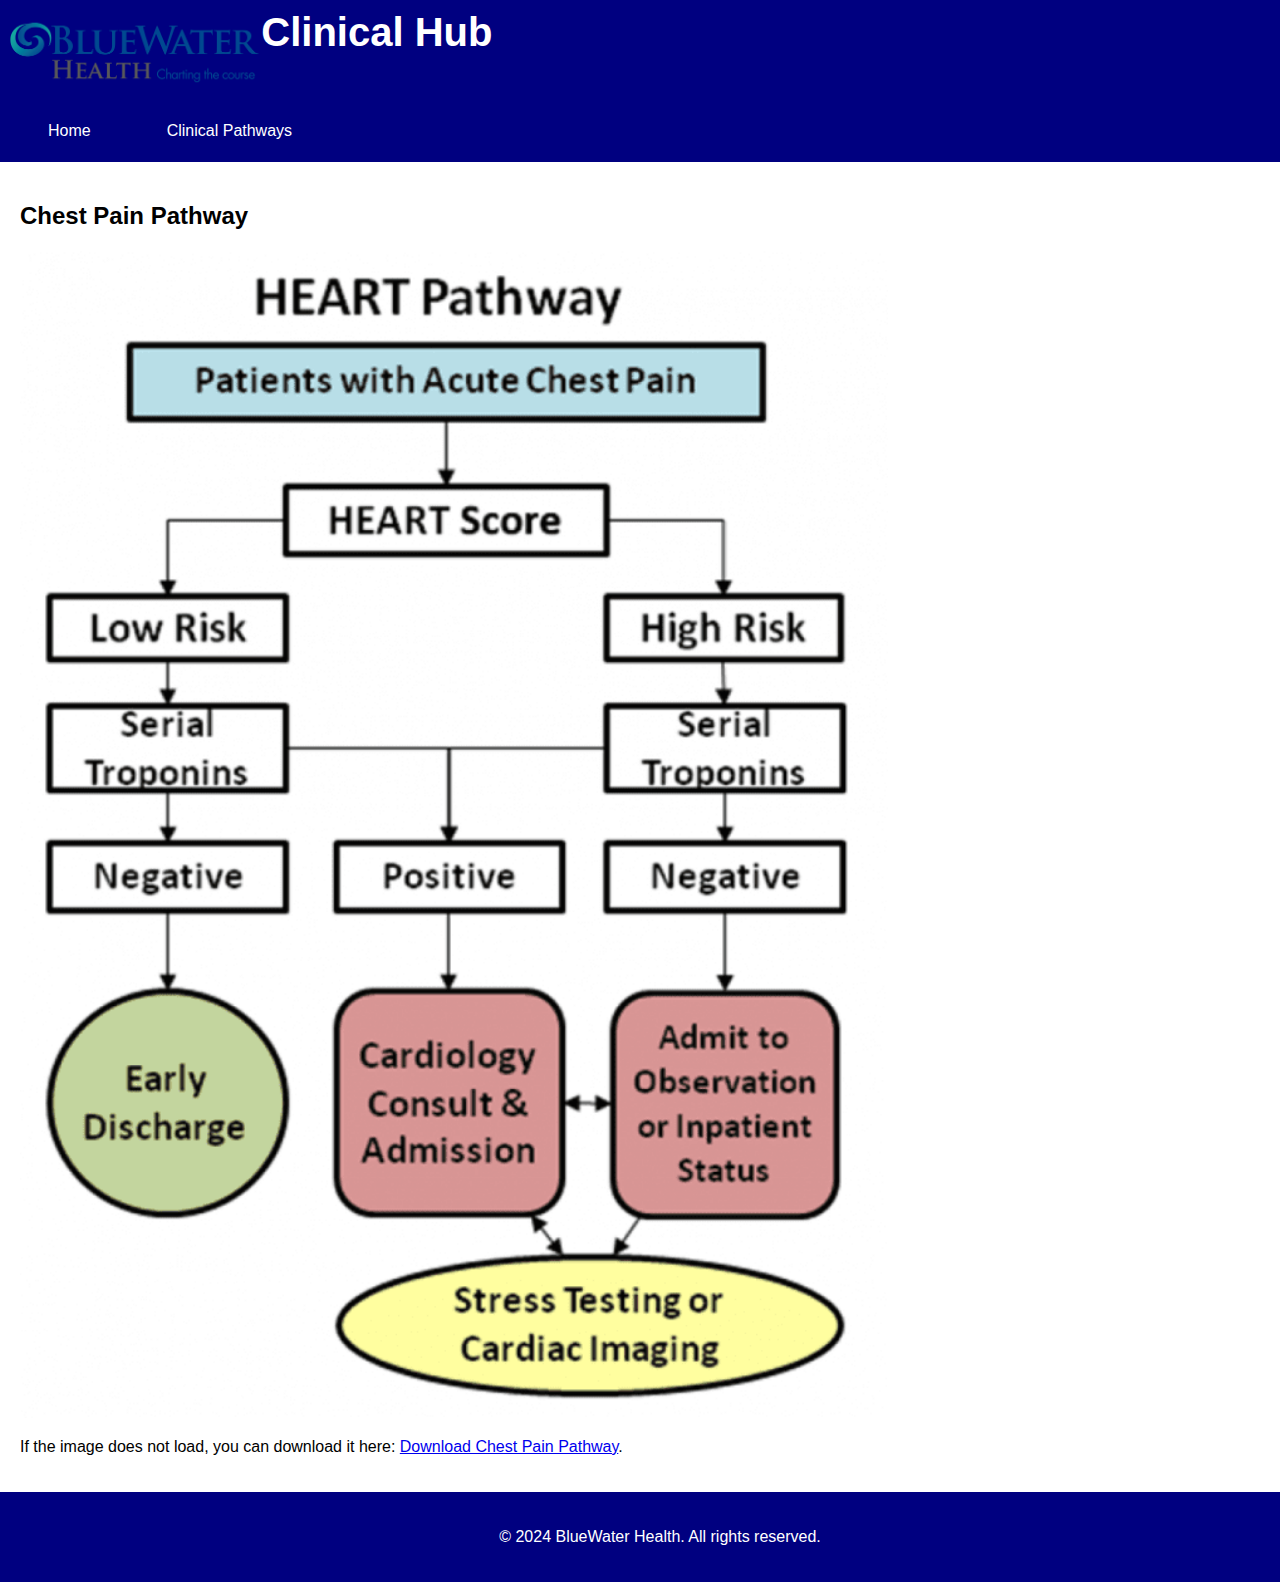
<file: chestpainpathway.html>
<!DOCTYPE html>
<html lang="en">
<head>
    <meta charset="UTF-8">
    <meta name="viewport" content="width=device-width, initial-scale=1.0">
    <title>Chest Pain Pathway</title>
    <link rel="stylesheet" href="indexstyle.css">
</head>
<body>

    <header>
        <img src="logo.png" alt="BlueWater Health Logo" id="header-logo">
        <h1>Clinical Hub</h1>
    </header>

    <nav>
        <ul>
            <li><a href="index.html#home">Home</a></li>
            <li><a href="clinicalpathways.html">Clinical Pathways</a></li>
        </ul>
    </nav>

    <main>
        <section id="chestpainpathway">
            <h2>Chest Pain Pathway</h2>

            <!-- Display the chest pain pathway image -->
            <img src="chestpain.png" alt="Chest Pain Pathway" style="width:70%; max-width:1000px;">

            <p>If the image does not load, you can download it here: <a href="chestpain.png">Download Chest Pain Pathway</a>.</p>
        </section>
    </main>

    <footer>
        <p>&copy; 2024 BlueWater Health. All rights reserved.</p>
    </footer>

</body>
</html>
</file>
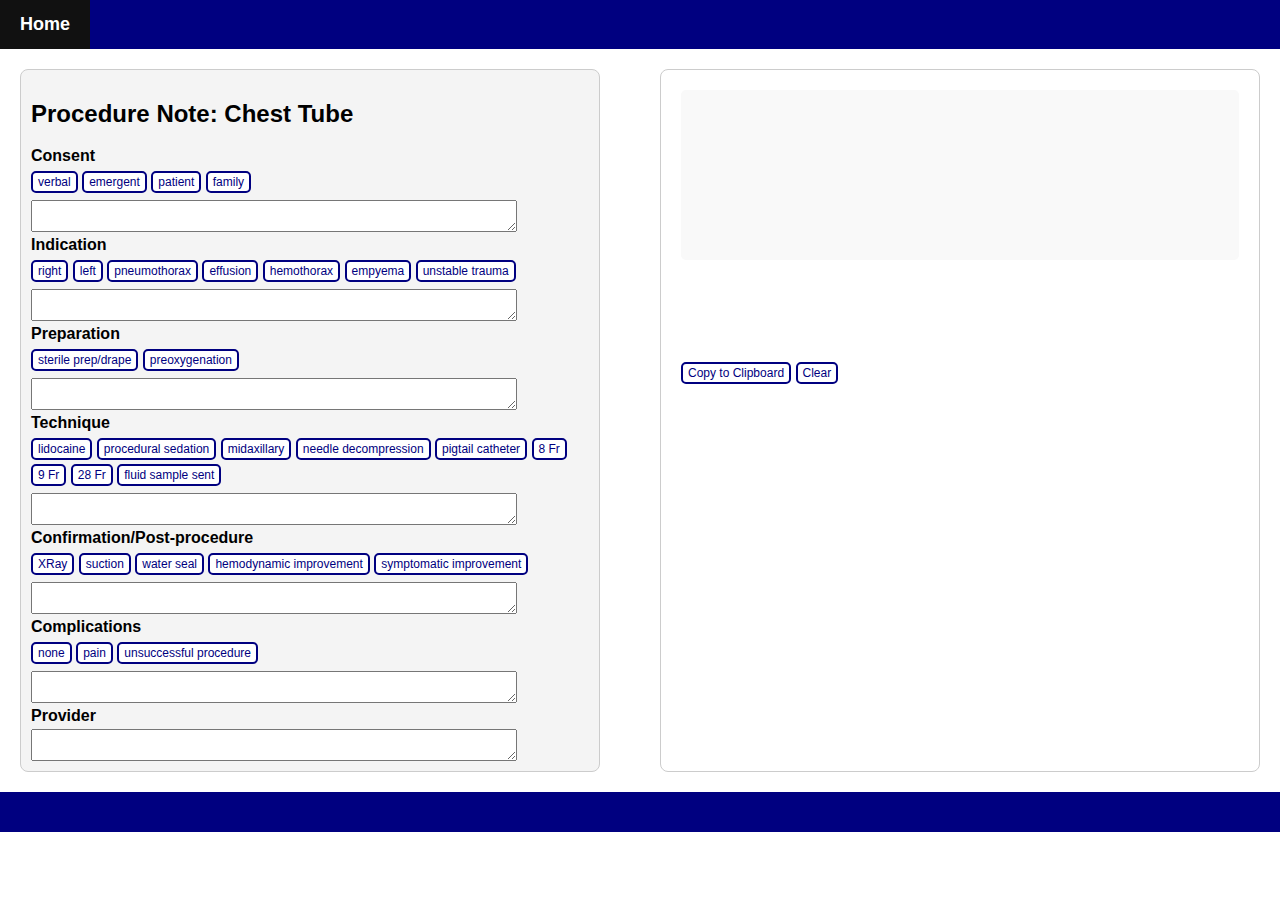
<file: Chesttube.html>
<!DOCTYPE html>
<html lang="en">
<head>
    <meta charset="UTF-8">
    <meta name="viewport" content="width=device-width, initial-scale=1.0">
    <title>Procedure Note: Chest Tube</title>
    <link rel="stylesheet" href="styles.css">
</head>
<body>

    <nav>
        <ul>
            <li><a href="index.html#home">Home</a></li>
        </ul>
    </nav>
    
    <div class="container">
        <div class="form-section">
            <h2>Procedure Note: Chest Tube</h2>
            
            <!-- Consent Section -->
            <div class="input-group">
                <h3>Consent</h3>
                <button data-section="Consent" onclick="handleButtonClick(this, 'potential benefits and harm as well as alternatives were explained to patient/family. patient/family is given the opportunity to ask questions and patient agrees to proceed with planned procedure')">verbal</button>
                <button data-section="Consent" onclick="handleButtonClick(this, 'due to the emergent nature of the procedure, consent not obtained')">emergent</button>
                <button data-section="Consent" onclick="handleButtonClick(this, 'due to the emergent nature of the procedure, consent not obtained, patient gave informed consent: risks/benefits/alternatives discussed')">patient</button>
                <button data-section="Consent" onclick="handleButtonClick(this, 'due to the emergent nature of the procedure, consent not obtained, family gave informed consent: risks/benefits/alternatives discussed')">family</button>
                <textarea id="ConsentText" placeholder="" onchange="updateRealTimeText('Consent', 'ConsentText')"></textarea>
            </div>

            <!-- Indication Section -->
            <div class="input-group">
                <h3>Indication</h3>
                <button data-section="Indication" onclick="handleButtonClick(this, 'right sided')">right</button>
                <button data-section="Indication" onclick="handleButtonClick(this, 'left sided')">left</button>
                <button data-section="Indication" onclick="handleButtonClick(this, 'pneumothorax')">pneumothorax</button>
                <button data-section="Indication" onclick="handleButtonClick(this, 'effusion')">effusion</button>
                <button data-section="Indication" onclick="handleButtonClick(this, 'hemothorax')">hemothorax</button>
                <button data-section="Indication" onclick="handleButtonClick(this, 'empyema')">empyema</button>
                <button data-section="Indication" onclick="handleButtonClick(this, 'unstable trauma patient')">unstable trauma</button>
                <textarea id="IndicationText" placeholder="" onchange="updateRealTimeText('Indication', 'IndicationText')"></textarea>
            </div>

            <!-- Preparation Section -->
            <div class="input-group">
                <h3>Preparation</h3>
                <button data-section="Preparation" onclick="handleButtonClick(this, 'the patient is prepared with proper sterile technique and I used sterile gloves/mask throughout the procedure')">sterile prep/drape</button>
                <button data-section="Preparation" onclick="handleButtonClick(this, 'the patient was preoxygenated prior to the chest tube placement')">preoxygenation</button>
                <textarea id="PreparationText" placeholder="" onchange="updateRealTimeText('Preparation', 'PreparationText')"></textarea>
            </div>

            <!-- Technique Section -->
            <div class="input-group">
                <h3>Technique</h3>
                <button data-section="Technique" onclick="handleButtonClick(this, 'the procedural area is anesthetized with lidocaine prior to the procedure')">lidocaine</button>
                <button data-section="Technique" onclick="handleButtonClick(this, 'please see the procedural sedation note for details regarding the procedural sedation')">procedural sedation</button>
                <button data-section="Technique" onclick="handleButtonClick(this, 'the tube was placed in the midaxillary line')">midaxillary</button>
                <button data-section="Technique" onclick="handleButtonClick(this, 'a large bore needle was placed to decompress the patient’s chest')">needle decompression</button>
                <button data-section="Technique" onclick="handleButtonClick(this, 'a single lumen, pigtail catheter was placed')">pigtail catheter</button>
                <button data-section="Technique" onclick="handleButtonClick(this, 'a single lumen, 8 Fr chest tube was placed')">8 Fr</button>
                <button data-section="Technique" onclick="handleButtonClick(this, 'a single lumen, 9 Fr chest tube was placed')">9 Fr</button>
                <button data-section="Technique" onclick="handleButtonClick(this, 'a single lumen, 28 Fr chest tube was placed')">28 Fr</button>
                <button data-section="Technique" onclick="handleButtonClick(this, 'a sample of pleural fluid was sent for laboratory evaluation')">fluid sample sent</button>
                <textarea id="TechniqueText" placeholder="" onchange="updateRealTimeText('Technique', 'TechniqueText')"></textarea>
            </div>

            <!-- Confirmation/Post-procedure Section -->
            <div class="input-group">
                <h3>Confirmation/Post-procedure</h3>
                <button data-section="Confirmation" onclick="handleButtonClick(this, 'an X-ray was ordered that demonstrated correct chest tube placement on my independent interpretation')">XRay</button>
                <button data-section="Confirmation" onclick="handleButtonClick(this, 'the chest tube was placed on low-continuous wall suction')">suction</button>
                <button data-section="Confirmation" onclick="handleButtonClick(this, 'the chest tube was placed to a water seal with inspiratory/expiratory variation noted')">water seal</button>
                <button data-section="Confirmation" onclick="handleButtonClick(this, 'the patient had notably improved vital signs following the placement of the chest tube')">hemodynamic improvement</button>
                <button data-section="Confirmation" onclick="handleButtonClick(this, 'the patient had improved symptoms following the placement of the chest tube')">symptomatic improvement</button>
                <textarea id="ConfirmationText" placeholder="" onchange="updateRealTimeText('Confirmation', 'ConfirmationText')"></textarea>
            </div>

            <!-- Complications Section -->
            <div class="input-group">
                <h3>Complications</h3>
                <button data-section="Complications" onclick="handleButtonClick(this, 'none')">none</button>
                <button data-section="Complications" onclick="handleButtonClick(this, 'the patient experienced pain despite anesthetic application and/or procedural sedation')">pain</button>
                <button data-section="Complications" onclick="handleButtonClick(this, 'the chest tube was not able to be correctly positioned in the pleural space')">unsuccessful procedure</button>
                <textarea id="ComplicationsText" placeholder="" onchange="updateRealTimeText('Complications', 'ComplicationsText')"></textarea>
            </div>

            <!-- Provider Section -->
            <div class="input-group">
                <h3>Provider</h3>
                <textarea id="ProviderText" placeholder="" onchange="updateRealTimeText('Provider', 'ProviderText')"></textarea>
            </div>
        </div>

        <!-- Output Section -->
        <div class="output-section">
            <div id="outputArea"></div>
            <button onclick="copyToClipboard()">Copy to Clipboard</button>
            <button onclick="clearOutput()">Clear</button>
        </div>
    </div>

    <footer>
    </footer>

    <script src="chesttubescript.js"></script>
</body>
</html>
</file>
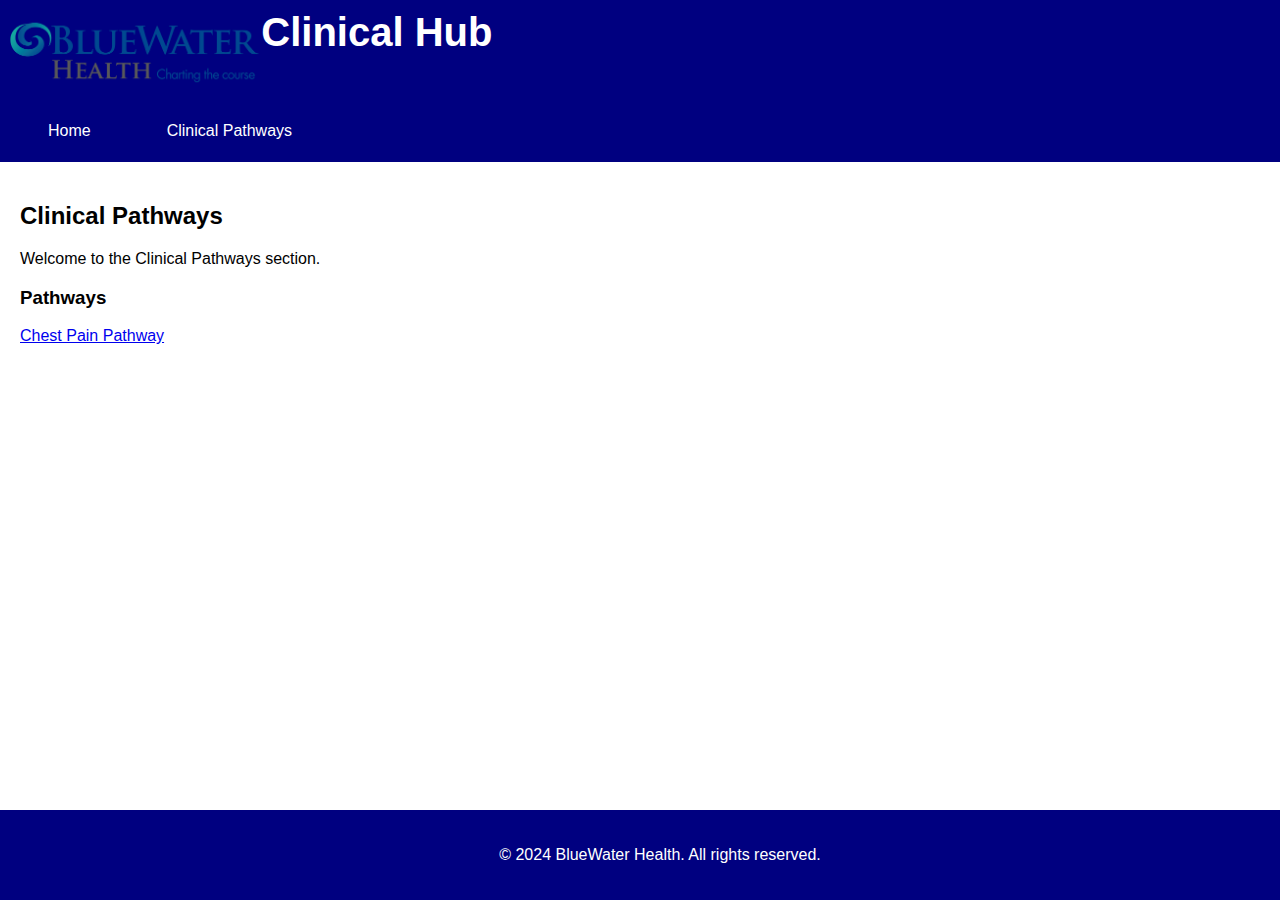
<file: clinicalpathways.html>
<!DOCTYPE html>
<html lang="en">
<head>
    <meta charset="UTF-8">
    <meta name="viewport" content="width=device-width, initial-scale=1.0">
    <title>Clinical Pathways</title>
    <link rel="stylesheet" href="indexstyle.css">
</head>
<body>

    <header>
        <img src="logo.png" alt="BlueWater Health Logo" id="header-logo">
        <h1>Clinical Hub</h1>
    </header>

    <nav>
        <ul>
            <li><a href="index.html#home">Home</a></li>
            <li><a href="clinicalpathways.html">Clinical Pathways</a></li>
        </ul>
    </nav>

    <main>
        <section id="pathways">
            <h2>Clinical Pathways</h2>
            <p>Welcome to the Clinical Pathways section.</p>

            <!-- Add link to Chest Pain Pathway -->
            <h3>Pathways</h3>
            <ul>
                <li><a href="chestpainpathway.html">Chest Pain Pathway</a></li> <!-- New Link -->
            </ul>
        </section>
    </main>

    <footer>
        <p>&copy; 2024 BlueWater Health. All rights reserved.</p>
    </footer>

</body>
</html>
</file>
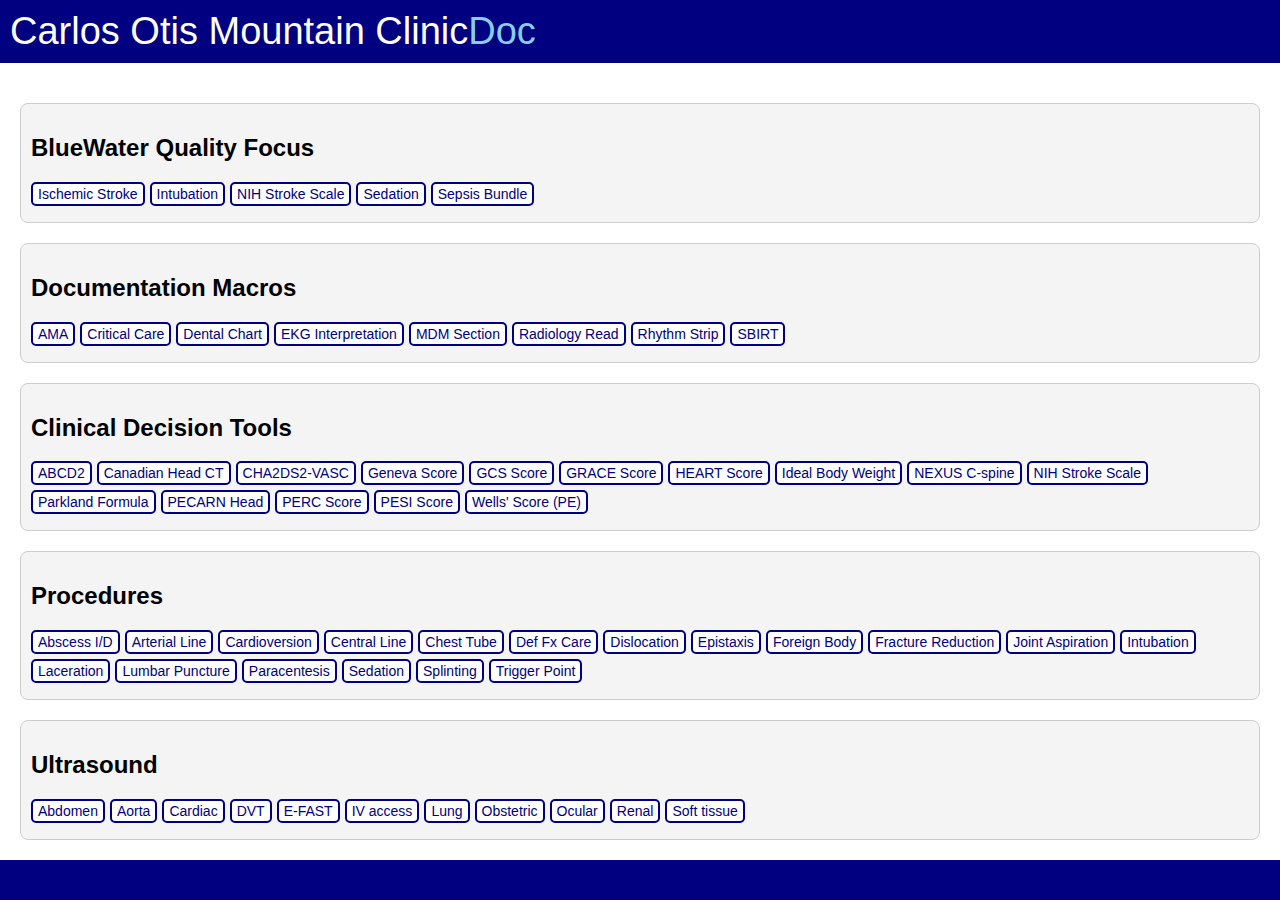
<file: cosmindex.html>
<!DOCTYPE html>
<html lang="en">

<head>
    <meta charset="UTF-8">
    <meta name="viewport" content="width=device-width, initial-scale=1.0">
    <title>Carlos Otis Clinic Doc Home</title>
    <link rel="icon" href="favicon.ico" type="image/x-icon">
    <link rel="stylesheet" href="indexstyle.css">
</head>

<body>

    <header>
        <span class="white-text">Carlos Otis Mountain Clinic</span> 
        <span class="blue-text">Doc</span>
    </header>

    <main>
        <section id="home">
        </section>
        
        <!-- Documentation Macros-->
        <section id="documentation-macros">
            <h2>BlueWater Quality Focus</h2>
            <ul>
                <li><a href="Ischemicstroke.html">Ischemic Stroke</a></li>
                <li><a href="Intubation.html">Intubation</a></li>
                <li><a href="NIHSS.html">NIH Stroke Scale</a></li>
                <li><a href="Proceduralsedation.html">Sedation</a></li>
                <li><a href="Sepsisbundle.html">Sepsis Bundle</a></li>
            </ul>
        </section>
         <!-- Documentation Macros-->
        <section id="documentation-macros">
            <h2>Documentation Macros</h2>
            <ul>
                <li><a href="AMA.html">AMA</a></li>
                <li><a href="Criticalcare.html">Critical Care</a></li>
                <li><a href="Toothchart.html">Dental Chart</a></li>
                <li><a href="EKG.html">EKG Interpretation</a></li>
                <li><a href="MDM.html">MDM Section</a></li>
                <li><a href="radiologyread.html">Radiology Read</a></li>
                <li><a href="rhythmstrip.html">Rhythm Strip</a></li>
                <li><a href="SBIRT.html">SBIRT</a></li>
            </ul>
        </section>
        
        <!-- Clinical Decision Tools Section -->
        <section id="decision-tools">
            <h2>Clinical Decision Tools</h2>
            <ul>
                <li><a href="ABCD2.html">ABCD2</a></li>
                <li><a href="Canadianhead.html">Canadian Head CT</a></li>
                <li><a href="CHA2DS2VASC.html">CHA2DS2-VASC</a></li>
                <li><a href="Geneva.html">Geneva Score</a></li>
                <li><a href="GCS.html">GCS Score</a></li>
                <li><a href="GRACE.html">GRACE Score</a></li>
                <li><a href="HEARTscore.html">HEART Score</a></li>
                <li><a href="IBW.html">Ideal Body Weight</a></li>
                <li><a href="NEXUS.html">NEXUS C-spine</a></li>
                <li><a href="NIHSS.html">NIH Stroke Scale</a></li>
                <li><a href="Parkland.html">Parkland Formula</a></li>
                <li><a href="PECARNhead.html">PECARN Head</a></li>
                <li><a href="PERCscore.html">PERC Score</a></li>
                <li><a href="PESIscore.html">PESI Score</a></li>
                <li><a href="Wellsscore.html">Wells' Score (PE)</a></li>
            </ul>
        </section>

        <!-- Procedures Section -->
        <section id="procedures">
            <h2>Procedures</h2>
            <ul>
                <li><a href="Abscess.html">Abscess I/D</a></li>
                <li><a href="Arterialline.html">Arterial Line</a></li>
                <li><a href="Cardioversion.html">Cardioversion</a></li>
                <li><a href="Centralline.html">Central Line</a></li>
                <li><a href="Chesttube.html">Chest Tube</a></li>
                <li><a href="definitivefracture.html">Def Fx Care</a></li>
                <li><a href="Dislocation.html">Dislocation</a></li>
                <li><a href="Epistaxis.html">Epistaxis</a></li>
                <li><a href="Foreignbody.html">Foreign Body</a></li>
                <li><a href="reduction.html">Fracture Reduction</a></li>
                <li><a href="joint.html">Joint Aspiration</a></li>
                <li><a href="Intubation.html">Intubation</a></li>
                <li><a href="Laceration.html">Laceration</a></li>
                <li><a href="Lumbarpuncture.html">Lumbar Puncture</a></li>
                <li><a href="Paracentesis.html">Paracentesis</a></li>
                <li><a href="Proceduralsedation.html">Sedation</a></li>
                <li><a href="Splinting.html">Splinting</a></li>
                <li><a href="Triggerpoint.html">Trigger Point</a></li>       
            </ul>
        </section>
        
        <!-- POCUS Section -->
        <section id="pocus">
            <h2>Ultrasound</h2>
            <ul>
                <li><a href="POCUSAbdomen.html">Abdomen</a></li>
                <li><a href="POCUSAorta.html">Aorta</a></li>
                <li><a href="POCUSCardiac.html">Cardiac</a></li>
                <li><a href="POCUSDVT.html">DVT</a></li>
                <li><a href="POCUSFast.html">E-FAST</a></li>
                <li><a href="POCUSIVaccess.html">IV access</a></li>
                <li><a href="POCUSLung.html">Lung</a></li>
                <li><a href="POCUSObstetric.html">Obstetric</a></li>
                <li><a href="POCUSOcular.html">Ocular</a></li>
                <li><a href="POCUSRenal.html">Renal</a></li>
                <li><a href="POCUSSoft_tissue.html">Soft tissue</a></li>
            </ul>
        </section>

    </main>

   <footer>
    </footer>
</body>

</html>
</file>
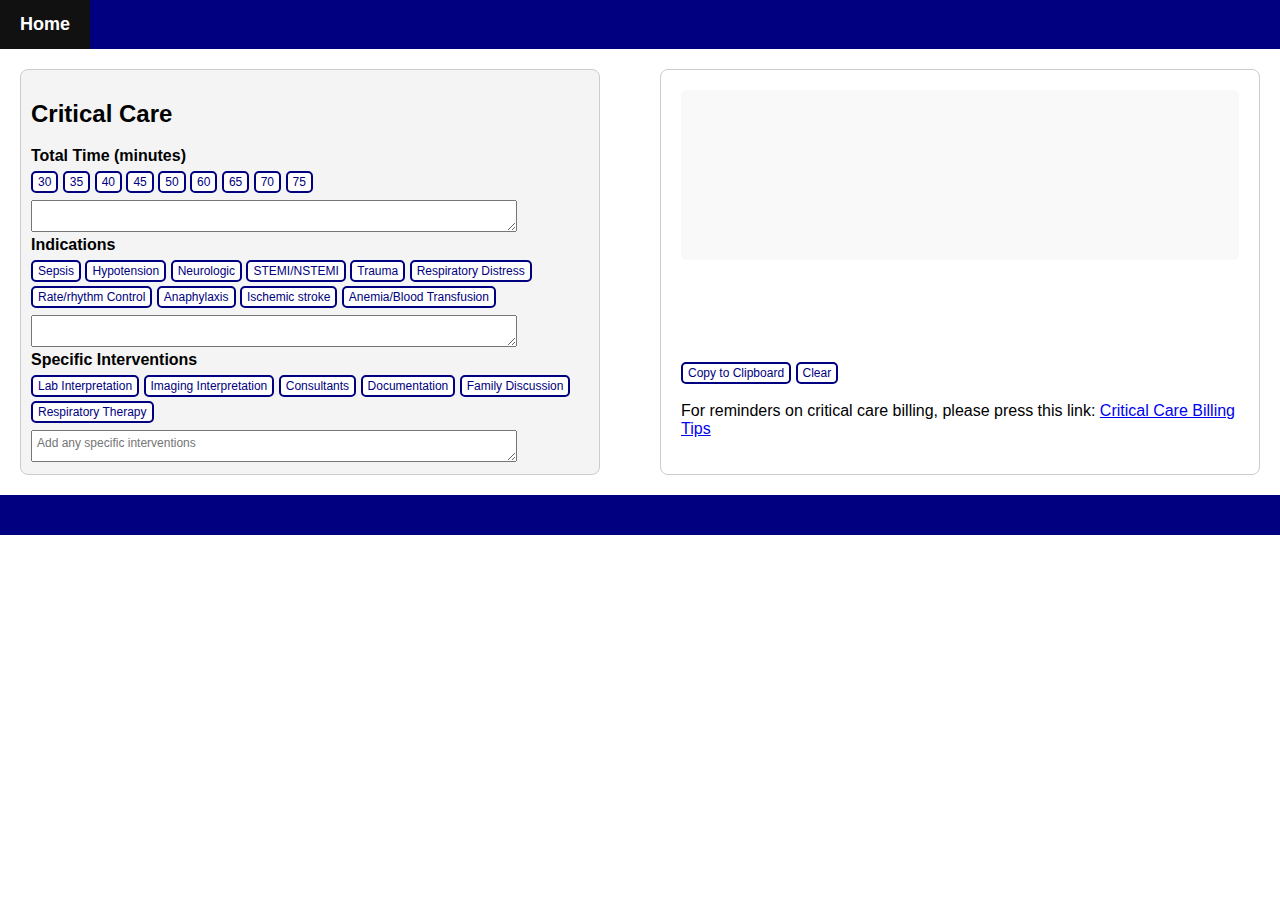
<file: Criticalcare.html>
<!DOCTYPE html>
<html lang="en">
<head>
    <meta charset="UTF-8">
    <meta name="viewport" content="width=device-width, initial-scale=1.0">
    <title>Critical Care</title>
    <link rel="stylesheet" href="styles.css">
</head>
<body>

    <nav>
        <ul>
            <li><a href="index.html#home">Home</a></li>
        </ul>
    </nav>

    <div class="container">
        <!-- Form Section -->
        <div class="form-section">
            <h2>Critical Care</h2>
            <!-- Critical Care Time -->
            <div class="input-group">
                <h3>Total Time (minutes)</h3>
                <button data-section="totalTime" onclick="handleButtonClick(this, '30 minutes')">30</button>
                <button data-section="totalTime" onclick="handleButtonClick(this, '35 minutes')">35</button>
                <button data-section="totalTime" onclick="handleButtonClick(this, '40 minutes')">40</button>
                <button data-section="totalTime" onclick="handleButtonClick(this, '45 minutes')">45</button>
                <button data-section="totalTime" onclick="handleButtonClick(this, '50 minutes')">50</button>
                <button data-section="totalTime" onclick="handleButtonClick(this, '60 minutes')">60</button>
                <button data-section="totalTime" onclick="handleButtonClick(this, '65 minutes')">65</button>
                <button data-section="totalTime" onclick="handleButtonClick(this, '70 minutes')">70</button>
                <button data-section="totalTime" onclick="handleButtonClick(this, '75 minutes')">75</button>
                <textarea id="totalTimeText" placeholder="" onchange="updateRealTimeText('Total Time', 'totalTimeText')"></textarea>
            </div>

            <!-- Indications -->
            <div class="input-group">
                <h3>Indications</h3>
                <button data-section="indications" onclick="handleButtonClick(this, 'management of acute sepsis including fluids, IV antibiotics, and frequent reassessments')">Sepsis</button>
                <button data-section="indications" onclick="handleButtonClick(this, 'management of acute hypotension including fluids and/or pressors and frequent reassessments')">Hypotension</button>
                <button data-section="indications" onclick="handleButtonClick(this, 'management of an acute neurologic event requiring discussion with consultants, medical management and frequent reassessments')">Neurologic</button>
                <button data-section="indications" onclick="handleButtonClick(this, 'acute cardiac ischemia requiring emergency medical management')">STEMI/NSTEMI</button>
                <button data-section="indications" onclick="handleButtonClick(this, 'trauma evaluation including careful examination, ordering and interpretation of traumatic imaging, and frequent reassessments')">Trauma</button>
                <button data-section="indications" onclick="handleButtonClick(this, 'management of acute respiratory distress requiring aggressive medical management and frequent reassessments')">Respiratory Distress</button>
                <button data-section="indications" onclick="handleButtonClick(this, 'medical management of pathologic heart rate and/or rhythm including frequent treatment response reassessments')">Rate/rhythm Control</button>
                <button data-section="indications" onclick="handleButtonClick(this, 'medical management of anaphylaxis requiring frequent reassessments')">Anaphylaxis</button>
                <button data-section="indications" onclick="handleButtonClick(this, 'evaluation for acute ischemic stroke with consideration and discussion of thrombolytic utilization')">Ischemic stroke</button>
                <button data-section="indications" onclick="handleButtonClick(this, 'acute anemia requiring blood transfusion and frequent reassessments')">Anemia/Blood Transfusion</button>
                <textarea id="indicationsText" placeholder="" onchange="updateRealTimeText('Indications', 'indicationsText')"></textarea>
            </div>

            <!-- Specific Interventions -->
            <div class="input-group">
                <h3>Specific Interventions</h3>
                <button data-section="specificInterventions" onclick="handleButtonClick(this, 'interpretation of patients laboratory results and associated medical management')">Lab Interpretation</button>
                <button data-section="specificInterventions" onclick="handleButtonClick(this, 'interpretation of patient’s imaging and associated management')">Imaging Interpretation</button>
                <button data-section="specificInterventions" onclick="handleButtonClick(this, 'discussion with consultants regarding patient’s care')">Consultants</button>
                <button data-section="specificInterventions" onclick="handleButtonClick(this, 'documentation of patient’s medical care')">Documentation</button>
                <button data-section="specificInterventions" onclick="handleButtonClick(this, 'discussion of patient’s current diagnosis, medical management, and prognosis with family')">Family Discussion</button>
                <button data-section="specificInterventions" onclick="handleButtonClick(this, 'discussion with respiratory therapy regarding patient’s care and reassessment status')">Respiratory Therapy</button>
                <textarea id="specificInterventionsText" placeholder="Add any specific interventions" onchange="updateRealTimeText('Specific Interventions', 'specificInterventionsText')"></textarea>
            </div>
        </div>

        <!-- Output Section -->
        <div class="output-section">
            <div id="outputArea"></div>
            <button onclick="copyToClipboard()">Copy to Clipboard</button>
            <button onclick="clearOutput()">Clear</button>
            
            <div class="reminder-link">
                <p>For reminders on critical care billing, please press this link: 
                <a href="critical_care.jpg" target="_blank">Critical Care Billing Tips</a></p>
            </div>
        </div>
        


    </div>

    <footer>
    </footer>

    <script src="criticalcarescript.js"></script>
</body>
</html>
</file>
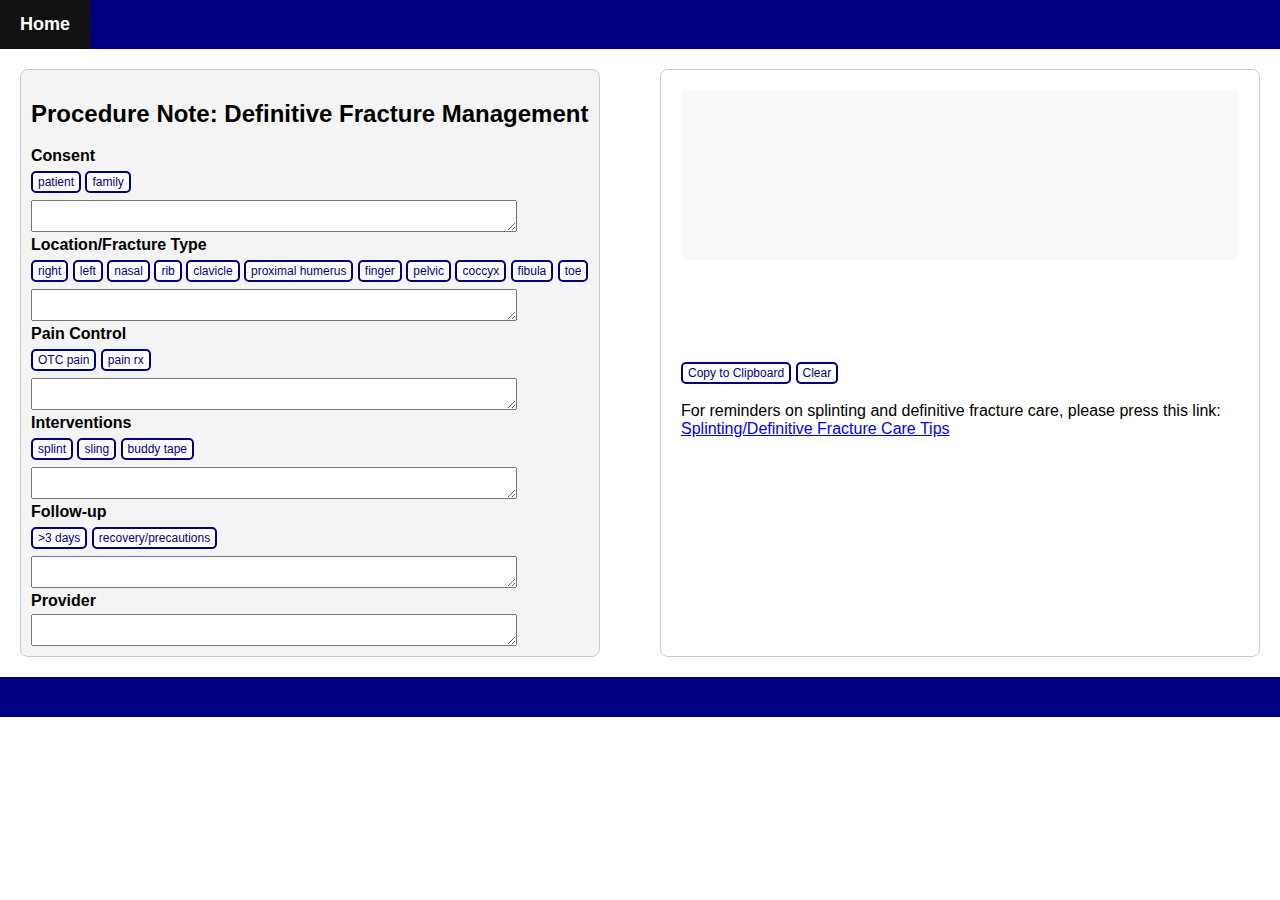
<file: definitivefracture.html>
<!DOCTYPE html>
<html lang="en">
<head>
    <meta charset="UTF-8">
    <meta name="viewport" content="width=device-width, initial-scale=1.0">
    <title>Procedure Note: Definitive Fracture Management</title>
    <link rel="stylesheet" href="styles.css">
</head>
<body>

    <nav>
        <ul>
            <li><a href="index.html#home">Home</a></li>
        </ul>
    </nav>

    <div class="container">
        <!-- Form Section -->
        <div class="form-section">
            <h2>Procedure Note: Definitive Fracture Management</h2>

            <!-- Consent Section -->
            <div class="input-group">
                <h3>Consent</h3>
                <button data-section="consent" onclick="handleButtonClick(this, 'patient gave informed consent: risks/benefits/alternatives discussed')">patient</button>
                <button data-section="consent" onclick="handleButtonClick(this, 'consent not obtained, family gave informed consent: risks/benefits/alternatives discussed')">family</button>
                <textarea id="consentText" placeholder="" onchange="updateRealTimeText('Consent', 'consentText')"></textarea>
            </div>

            <!-- Location/Fracture Type Section -->
            <div class="input-group">
                <h3>Location/Fracture Type</h3>
                <button data-section="locationFractureType" onclick="handleButtonClick(this, 'right')">right</button>
                <button data-section="locationFractureType" onclick="handleButtonClick(this, 'left')">left</button>
                <button data-section="locationFractureType" onclick="handleButtonClick(this, 'nasal bone fracture')">nasal</button>
                <button data-section="locationFractureType" onclick="handleButtonClick(this, 'rib fracture')">rib</button>
                <button data-section="locationFractureType" onclick="handleButtonClick(this, 'clavicular fracture')">clavicle</button>
                <button data-section="locationFractureType" onclick="handleButtonClick(this, 'proximal humeral fracture')">proximal humerus</button>
                <button data-section="locationFractureType" onclick="handleButtonClick(this, 'finger fracture')">finger</button>
                <button data-section="locationFractureType" onclick="handleButtonClick(this, 'pelvic fracture')">pelvic</button>
                <button data-section="locationFractureType" onclick="handleButtonClick(this, 'coccyx')">coccyx</button>
                <button data-section="locationFractureType" onclick="handleButtonClick(this, 'fibular fracture')">fibula</button>
                <button data-section="locationFractureType" onclick="handleButtonClick(this, 'toe fracture')">toe</button>
                <textarea id="locationFractureTypeText" placeholder="" onchange="updateRealTimeText('Location/Fracture Type', 'locationFractureTypeText')"></textarea>
            </div>

            <!-- Pain Control Section -->
            <div class="input-group">
                <h3>Pain Control</h3>
                <button data-section="painControl" onclick="handleButtonClick(this, 'I discussed with the patient appropriate pain management including over the counter medications')">OTC pain</button>
                <button data-section="painControl" onclick="handleButtonClick(this, 'I prescribed pain management for the patient for expected management of the fracture')">pain rx</button>
                <textarea id="painControlText" placeholder="" onchange="updateRealTimeText('Pain Control', 'painControlText')"></textarea>
            </div>

            <!-- Interventions Section -->
            <div class="input-group">
                <h3>Interventions</h3>
                <button data-section="interventions" onclick="handleButtonClick(this, 'a splint was applied to the affected area')">splint</button>
                <button data-section="interventions" onclick="handleButtonClick(this, 'patient was placed in a sling')">sling</button>
                <button data-section="interventions" onclick="handleButtonClick(this, 'the affected area was buddy taped')">buddy tape</button>
                <textarea id="interventionsText" placeholder="" onchange="updateRealTimeText('Interventions', 'interventionsText')"></textarea>
            </div>

            <!-- Follow-up Section -->
            <div class="input-group">
                <h3>Follow-up</h3>
                <button data-section="followUp" onclick="handleButtonClick(this, 'patient was instructed to follow-up with a provider non-urgently to assure appropriate healing of the fracture')">>3 days</button>
                <button data-section="followUp" onclick="handleButtonClick(this, 'I discussed with the patient expected healing and recovery course as well as symptoms that should prompt urgent follow-up')">recovery/precautions</button>
                <textarea id="followUpText" placeholder="" onchange="updateRealTimeText('Follow-up', 'followUpText')"></textarea>
            </div>

            <!-- Provider Section -->
            <div class="input-group">
                <h3>Provider</h3>
                <textarea id="providerText" placeholder="" onchange="updateRealTimeText('Provider', 'providerText')"></textarea>
            </div>
        </div>

        <!-- Output Section -->
        <div class="output-section">
            <div id="outputArea"></div>
            <button onclick="copyToClipboard()">Copy to Clipboard</button>
            <button onclick="clearOutput()">Clear</button>
            <p>For reminders on splinting and definitive fracture care, please press this link: 
                <a href="splinting_fracture_care.jpg" target="_blank">Splinting/Definitive Fracture Care Tips</a></p> 
        </div>
    </div>

    <footer>
    </footer>

    <script src="definitivefracturescript.js"></script>
</body>
</html>
</file>
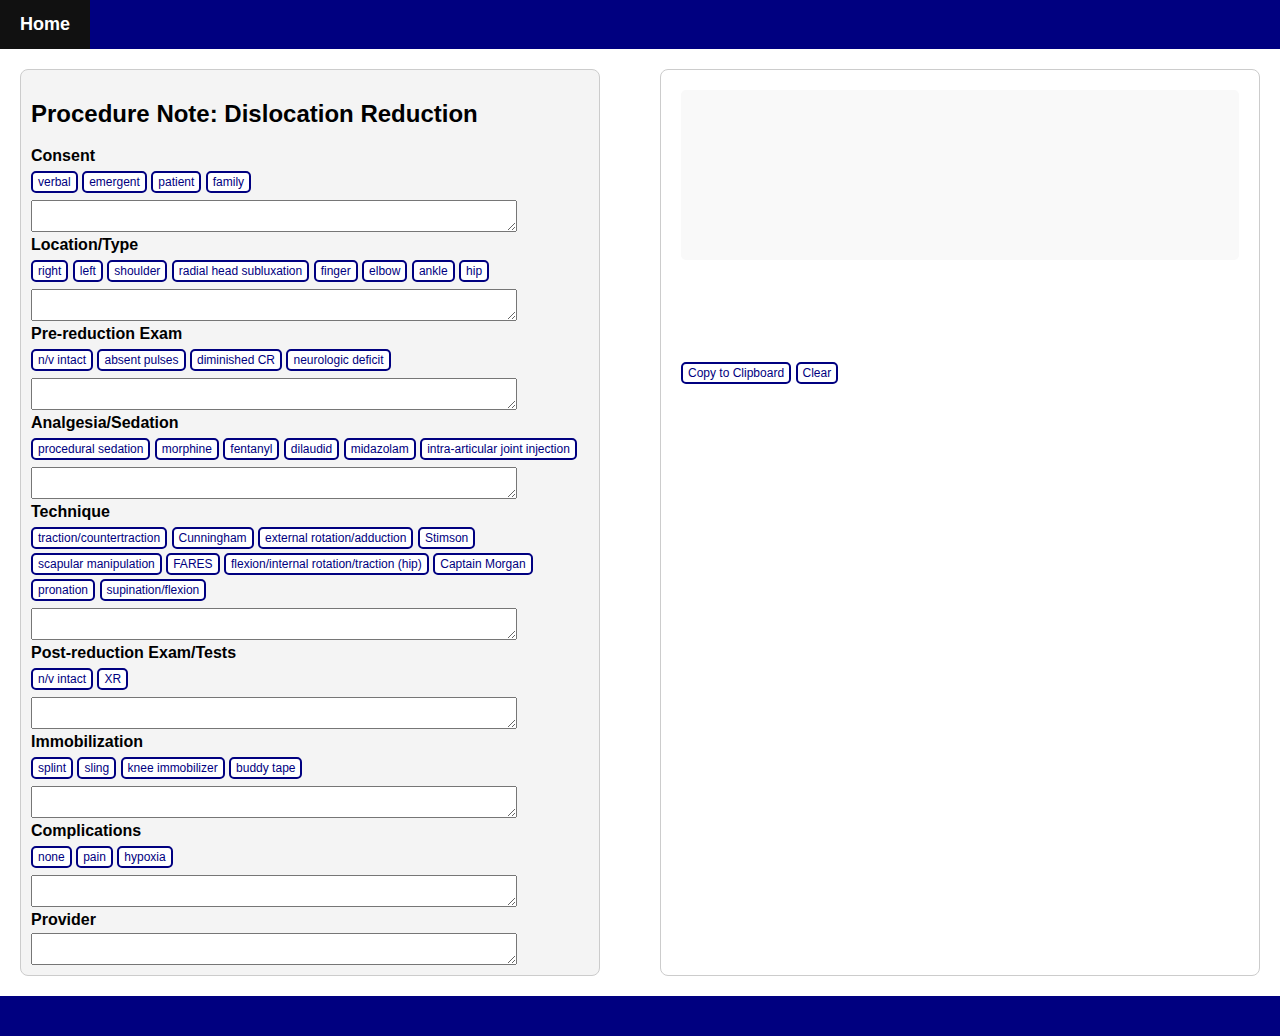
<file: Dislocation.html>
<!DOCTYPE html>
<html lang="en">
<head>
    <meta charset="UTF-8">
    <meta name="viewport" content="width=device-width, initial-scale=1.0">
    <title>Procedure Note: Dislocation Reduction</title>
    <link rel="stylesheet" href="styles.css">
</head>
<body>

    <nav>
        <ul>
            <li><a href="index.html#home">Home</a></li>
        </ul>
    </nav>

    <div class="container">
        <!-- Form Section -->
        <div class="form-section">
            <h2>Procedure Note: Dislocation Reduction</h2>
            
            <!-- Consent Section -->
            <div class="input-group">
                <h3>Consent</h3>
                <button data-section="consent" onclick="handleButtonClick(this, 'potential benefits and harm as well as alternatives were explained to patient/family. patient/family was given the opportunity to ask questions and patient agrees to proceed with planned procedure')">verbal</button>
                <button data-section="consent" onclick="handleButtonClick(this, 'due to the emergent nature of the procedure, consent not obtained')">emergent</button>
                <button data-section="consent" onclick="handleButtonClick(this, 'patient gave informed consent: risks/benefits/alternatives discussed')">patient</button>
                <button data-section="consent" onclick="handleButtonClick(this, 'consent not obtained, family gave informed consent: risks/benefits/alternatives discussed')">family</button>
                <textarea id="consentText" placeholder="" onchange="updateRealTimeText('Consent', 'consentText')"></textarea>
            </div>

            <!-- Location/Type Section -->
            <div class="input-group">
                <h3>Location/Type</h3>
                <button data-section="locationType" onclick="handleButtonClick(this, 'right')">right</button>
                <button data-section="locationType" onclick="handleButtonClick(this, 'left')">left</button>
                <button data-section="locationType" onclick="handleButtonClick(this, 'shoulder')">shoulder</button>
                <button data-section="locationType" onclick="handleButtonClick(this, 'radial head subluxation')">radial head subluxation</button>
                <button data-section="locationType" onclick="handleButtonClick(this, 'finger')">finger</button>
                <button data-section="locationType" onclick="handleButtonClick(this, 'elbow')">elbow</button>
                <button data-section="locationType" onclick="handleButtonClick(this, 'ankle')">ankle</button>
                <button data-section="locationType" onclick="handleButtonClick(this, 'hip')">hip</button>
                <textarea id="locationTypeText" placeholder="" onchange="updateRealTimeText('Location/Type', 'locationTypeText')"></textarea>
            </div>

            <!-- Pre-Reduction Exam Section -->
            <div class="input-group">
                <h3>Pre-reduction Exam</h3>
                <button data-section="preReductionExam" onclick="handleButtonClick(this, 'the affected extremity was neurovascularly intact prior to splinting diminished')">n/v intact</button>
                <button data-section="preReductionExam" onclick="handleButtonClick(this, 'there were absent pulses concerning for vascular compromise')">absent pulses</button>
                <button data-section="preReductionExam" onclick="handleButtonClick(this, 'there was diminished capillary refill concerning for vascular compromise')">diminished CR</button>
                <button data-section="preReductionExam" onclick="handleButtonClick(this, 'there was neurologic deficit')">neurologic deficit</button>
                <textarea id="preReductionExamText" placeholder="" onchange="updateRealTimeText('Pre-reduction Exam', 'preReductionExamText')"></textarea>
            </div>

            <!-- Analgesia/Sedation Section -->
            <div class="input-group">
                <h3>Analgesia/Sedation</h3>
                <button data-section="analgesiaSedation" onclick="handleButtonClick(this, 'please see procedural sedation note, documented separately')">procedural sedation</button>
                <button data-section="analgesiaSedation" onclick="handleButtonClick(this, 'morphine')">morphine</button>
                <button data-section="analgesiaSedation" onclick="handleButtonClick(this, 'fentanyl')">fentanyl</button>
                <button data-section="analgesiaSedation" onclick="handleButtonClick(this, 'dilaudid')">dilaudid</button>
                <button data-section="analgesiaSedation" onclick="handleButtonClick(this, 'midazolam')">midazolam</button>
                <button data-section="analgesiaSedation" onclick="handleButtonClick(this, 'the joint was injected intra-articularly with anesthetic medication')">intra-articular joint injection</button>
                <textarea id="analgesiaSedationText" placeholder="" onchange="updateRealTimeText('Analgesia/Sedation', 'analgesiaSedationText')"></textarea>
            </div>

            <!-- Technique Section -->
            <div class="input-group">
                <h3>Technique</h3>
                <button data-section="technique" onclick="handleButtonClick(this, 'reduction completed with a combination of traction and countertraction')">traction/countertraction</button>
                <button data-section="technique" onclick="handleButtonClick(this, 'the Cunningham maneuver was used to reduce the shoulder')">Cunningham</button>
                <button data-section="technique" onclick="handleButtonClick(this, 'the shoulder was reduced with a combination of external rotation and adduction')">external rotation/adduction</button>
                <button data-section="technique" onclick="handleButtonClick(this, 'the Stimson maneuver was used to reduce the shoulder')">Stimson</button>
                <button data-section="technique" onclick="handleButtonClick(this, 'the shoulder was reduced with scapular manipulation and traction')">scapular manipulation</button>
                <button data-section="technique" onclick="handleButtonClick(this, 'the FARES maneuver was used to reduce the shoulder')">FARES</button>
                <button data-section="technique" onclick="handleButtonClick(this, 'the hip was flexed to 90 degrees and a combination of traction and internal rotation was performed to achieve reduction')">flexion/internal rotation/traction (hip)</button>
                <button data-section="technique" onclick="handleButtonClick(this, 'my knee was used a fulcrum and traction was applied to the affected leg to achieve reduction (Captain Morgan technique)')">Captain Morgan</button>
                <button data-section="technique" onclick="handleButtonClick(this, 'pronation was applied to the affected arm until a palpable click was felt')">pronation</button>
                <button data-section="technique" onclick="handleButtonClick(this, 'supination and flexion were performed to the affected arm until a palpable click was felt')">supination/flexion</button>
                <textarea id="techniqueText" placeholder="" onchange="updateRealTimeText('Technique', 'techniqueText')"></textarea>
            </div>

            <!-- Post-Reduction Exam/Tests Section -->
            <div class="input-group">
                <h3>Post-reduction Exam/Tests</h3>
                <button data-section="postReductionExamTests" onclick="handleButtonClick(this, 'the affected extremity was neurovascularly intact following reduction and splinting')">n/v intact</button>
                <button data-section="postReductionExamTests" onclick="handleButtonClick(this, 'post-reduction XRay was reviewed and demonstrated successful reduction')">XR</button>
                <textarea id="postReductionExamTestsText" placeholder="" onchange="updateRealTimeText('Post-reduction Exam/Tests', 'postReductionExamTestsText')"></textarea>
            </div>

            <!-- Immobilization Section -->
            <div class="input-group">
                <h3>Immobilization</h3>
                <button data-section="immobilization" onclick="handleButtonClick(this, 'the extremity was splinted post-reduction')">splint</button>
                <button data-section="immobilization" onclick="handleButtonClick(this, 'the extremity was placed in a sling')">sling</button>
                <button data-section="immobilization" onclick="handleButtonClick(this, 'a knee immobilizer was placed')">knee immobilizer</button>
                <button data-section="immobilization" onclick="handleButtonClick(this, 'the finger was buddy taped')">buddy tape</button>
                <textarea id="immobilizationText" placeholder="" onchange="updateRealTimeText('Immobilization', 'immobilizationText')"></textarea>
            </div>

            <!-- Complications Section -->
            <div class="input-group">
                <h3>Complications</h3>
                <button data-section="complications" onclick="handleButtonClick(this, 'none')">none</button>
                <button data-section="complications" onclick="handleButtonClick(this, 'the patient experienced pain despite analgesia')">pain</button>
                <button data-section="complications" onclick="handleButtonClick(this, 'the patient experienced hypoxia during procedural sedation')">hypoxia</button>
                <textarea id="complicationsText" placeholder="" onchange="updateRealTimeText('Complications', 'complicationsText')"></textarea>
            </div>

            <!-- Provider Section -->
            <div class="input-group">
                <h3>Provider</h3>
                <textarea id="providerText" placeholder="" onchange="updateRealTimeText('Provider', 'providerText')"></textarea>
            </div>
        </div>

        <!-- Output Section -->
        <div class="output-section">
            <div id="outputArea"></div>
            <button onclick="copyToClipboard()">Copy to Clipboard</button>
            <button onclick="clearOutput()">Clear</button>
        </div>
    </div>

    <footer>
    </footer>

    <script src="dislocationscript.js"></script>
</body>
</html>
</file>
<file: indexstyle.css>
/* General Styles */
body {
    font-family: Arial, sans-serif;
    margin: 0;
    padding: 0;
    display: flex;
    flex-direction: column;
    min-height: 100vh;
    position: relative;
}

/* Header */
header {
    background-color: navy;
    color: white;
    padding: 10px;
    display: flex;
    align-items: left;
    font-size: 38px;
}

.white-text {
    color: white;
}

.blue-text {
    color: skyblue;
}

/* Image in Header */
#header-logo {
    height: 80px; /* Adjust the size of the logo */
    margin-left: 0; /* Space between the logo and the title (if needed) */
}

/* Title Text */
header h1 {
    margin: 0;
    text-align: left; /* Align the title text to the left */
    font-family: sans-serif;
    flex-grow: 1; /* Allows the title to take up remaining space */
    margin-right: 100px; /* Move the title 100px from the right */
    font-size: 40px;
}

/* Navigation */
nav ul {
    list-style-type: none;
    padding: 0;
    margin: 0;
    background-color: navy;
    overflow: hidden;
    display: flex;
}

nav ul li {
    display: inline;
    color: navy;
    margin-left: 20px;
    padding: 8px
}

nav ul li a {
    display: block;
    color: white;
    text-align: center;
    padding: 14px 20px;
    text-decoration: none;
}

nav ul li a:hover {
    background-color: navy;
}

/* Main Content Layout */
main {
    padding: 20px;
    flex-grow: 1;
    display: flex;
    flex-direction: column;
    margin-bottom: 0;
    gap: 20px;
}

/* Home Section */
#home {
    width: 100%;
    text-align: left;
    font-size: 18px
}

/* Content Sections Container */
.content-sections {
    display: flex;
    justify-content: space-between;
    gap: 20px;
    flex-wrap: wrap; /* Allows wrapping on smaller screens */
}

/* Documentaion Macros, Clinical Decision Tools, Procedures, and Pocus Sections */
#documentation-macros,
#decision-tools,
#procedures,
#pocus {
    background-color: #f4f4f4;
    padding: 10px;
    border: 1px solid #ccc;
    border-radius: 8px;
    flex: 1;
    min-width: 200px; /* Ensures minimum width on smaller screens */
}

/* Remove bullets and set list to flex */
#documentation-macros ul,
#decision-tools ul,
#procedures ul,
#pocus ul {
    list-style-type: none; /* Removes bullets */
    padding-left: 0; /* Removes any left padding */
    margin: 0; /* Removes margin */
    display: flex; /* Use flexbox for list items */
    flex-wrap: wrap; /* Allows wrapping of items to new rows */
    gap: 5px; /* Adds space between items */
}

/* Remove bullets from Clinical Pathways list */
#pathways ul {
    list-style-type: none;
    padding-left: 0; /* Removes any left padding */
}

/* List items styling */
#decision-tools ul li,
#procedures ul li,
#pocus ul li {
    margin-bottom: 0; /* No margin between list items */
}

/* Link Styles for Documentation Macros, Decision Tools, Procedures, and Pocus Sections */
#documentation-macros ul li a,
#decision-tools ul li a,
#procedures ul li a,
#pocus ul li a {
    display: block;
    background-color: white;
    color: navy;
    border: 2px solid navy;
    padding: 2px 5px; /* Reduced padding for a smaller button size */
    margin: 0; /* No extra margin between buttons */
    text-align: center;
    text-decoration: none;
    border-radius: 5px;
    transition: background-color 0.3s, color 0.3s;
    font-size: 14px;
    max-width: 120px; /* Set a max-width for the buttons */
}

/* Hover effect for the links */
#documentation-macros ul li a:hover,
#decision-tools ul li a:hover,
#procedures ul li a:hover,
#pocus ul li a:hover {
    background-color: navy;
    color: white;
}

/* Contact Section */
#contact {
    width: auto;
    margin-top: 20px;
    text-align: left;
}

/* Footer */
footer {
    background-color: navy;
    color: white;
    text-align: center;
    padding: 20px;
    width: 100%;
    position: relative;
    bottom: 0;
}

/* Form Section */
.form-section {
    background-color: #f4f4f4;
    padding: 10px; /* Reduced padding for a more compact layout */
    border: 1px solid #ccc;
    border-radius: 8px;
    width: 45%;
}

.input-group h3 {
    margin: 5px 0; /* Reduced space above and below h3 */
    line-height: 1.0; /* Tighter line height */
    font-size: 14px;
}

/* Button Styles */
button {
    background-color: white;
    color: navy;
    border: 2px solid navy;
    padding: 2px 5px; /* Smaller padding for buttons */
    margin: 2px 0; /* Reduced space between buttons */
    cursor: pointer;
    border-radius: 5px;
    transition: background-color 0.3s, color 0.3s;
    font-size: 12px; /* Slightly smaller font size */
}

/* Pressed button style */
button.pressed {
    background-color: navy;
    color: white;
}

textarea {
    display: block; /* Forces the textarea to occupy a full line */
    width: 85%;
    margin-top: 5px; /* Reduced space above textarea */
    padding: 5px; /* Reduced padding inside textarea */
    font-size: 12px;
    resize: vertical; /* Allows users to resize the textarea vertically */
    height: 20px; /* Adjusted height for a more compact layout */
    font-family: Arial, sans-serif;
    line-height: 1.2; /* Tighter line height */
}

button + textarea {
    margin-top: 5px; /* Ensures there's minimal space between the last button and the textarea */
}

button:hover {
    background-color: #0056b3;
}

/* Output Section */
.output-section {
    background-color: #fff;
    padding: 20px;
    border: 1px solid #ccc;
    border-radius: 8px;
    width: 45%;
}

#outputArea {
    background-color: #f9f9f9;
    padding: 10px;
    border-radius: 5px;
    min-height: 150px;
    margin-bottom: 100px;
}
</file>
<file: styles.css>
/* General Styles */
body {
    font-family: Arial, sans-serif;
    margin: 0;
    padding: 0;
    display: flex;
    flex-direction: column;
    min-height: 100vh;
    position: relative;
}

/* Header */
header {
    background-color: white;
    color: navy;
    padding: 10px;
    display: flex;
    justify-content: space-between; /* Space between the logo and the title */
    align-items: center; /* Align items vertically in the center */
}

/* Image in Header */
#header-logo {
    height: 80px; /* Adjust the size of the logo */
    margin-left: 0; /* Space between the logo and the title (if needed) */
}

/* Title Text */
header h1 {
    margin: 0;
    text-align: left; /* Align the title text to the left */
    font-family: 'Charter', serif; /* Set the font to Charter */
    font-style: italic; /* Make the font italic */
    flex-grow: 1; /* Allows the title to take up remaining space */
    margin-right: 100px; /* Move the title 100px from the right */
}

/* Navigation */
nav ul {
    list-style-type: none;
    padding: 0;
    margin: 0;
    background-color: navy;
    overflow: hidden;
}

nav ul li {
    float: left;
    display: inline;
}

nav ul li a {
    display: block;
    color: white;
    text-align: center;
    padding: 14px 20px;
    text-decoration: none;
    font-weight: bold;
    font-size: 18px;
}

nav ul li a:hover {
    background-color: #111;
}

/* Main Content Layout */
main {
    padding: 20px;
    flex-grow: 1;
    position: relative;
    display: flex;
    flex-direction: column;
    justify-content: flex-start;
    margin-bottom: 0;
}

/* Home Section */
#home {
    margin-right: 500px; /* Reserve space on the right for Procedures */
}

/* Clinical Decision Tools Section */
#decision-tools {
    position: absolute;
    top: 20px; /* Align with Procedures */
    right: 400px; /* Adjusted right offset for even spacing */
    width: 250px;
    text-align: left;
}

/* Remove bullets from Decision Tools list */
#decision-tools ul {
    list-style-type: none; /* Removes bullets */
    padding-left: 0; /* Removes any left padding */
}

#decision-tools ul li {
    margin-bottom: 2px; /* Reduced space between the buttons */
}

/* Link Styles for Decision Tools Section */
#decision-tools ul li a {
    display: block;
    background-color: white;
    color: navy;
    border: 2px solid navy;
    padding: 2px 5px; /* Reduced padding for a smaller button size */
    margin: 2px 0; /* Space between each link to match Procedures */
    text-align: center;
    text-decoration: none;
    border-radius: 5px;
    transition: background-color 0.3s, color 0.3s;
    font-size: 14px;
    max-width: 120px; /* Set a max-width for the buttons */
}

/* Hover effect for the Decision Tools links */
#decision-tools ul li a:hover {
    background-color: navy;
    color: white;
}

/* Procedures Column */
#procedures {
    position: absolute;
    top: 48px; /* Aligns with Clinical Decision Tools */
    right: 250px; /* Matches the right offset of Decision Tools */
    width: 150px;
    text-align: left;
}

/* Remove bullets from Procedures list */
#procedures ul {
    list-style-type: none; /* Removes bullets */
    padding-left: 0; /* Removes any left padding */
}

/* Link Styles for Procedures Section */
#procedures ul li a {
    display: block;
    background-color: white;
    color: navy;
    border: 2px solid navy;
    padding: 2px 5px; /* Reduced padding for a smaller button size */
    margin: 2px 0; /* Space between each link */
    text-align: center;
    text-decoration: none;
    border-radius: 5px;
    transition: background-color 0.3s, color 0.3s;
    font-size: 14px;
    max-width: 120px; /* Set a max-width for the buttons */
}

/* Hover effect for the Procedures links */
#procedures ul li a:hover {
    background-color: navy;
    color: white;
}

/* Contact Section */
#contact {
    position: absolute;
    bottom: 20px;
    left: 20px;
    width: auto;
}

/* Footer */
footer {
    background-color: navy;
    color: white;
    text-align: center;
    padding: 20px;
    width: 100%;
}

/* INPUT/OUTPUT PROCEDURE STYLES */

/* Container for Form and Output */
.container {
    display: flex;
    justify-content: space-between;
    margin: 20px;
    gap: 20px;
}

/* Form Section */
.form-section {
    background-color: #f4f4f4;
    padding: 10px; /* Reduced padding for a more compact layout */
    border: 1px solid #ccc;
    border-radius: 8px;
    width: 45%;
}

.input-group h3 {
    margin: 5px 0; /* Reduced space above and below h3 */
    line-height: 1.0; /* Tighter line height */
    font-size: 16px;
}



/* Button Styles */
button {
    background-color: white;
    color: navy;
    border: 2px solid navy;
    padding: 2px 5px; /* Smaller padding for buttons */
    margin: 2px 0; /* Reduced space between buttons */
    cursor: pointer;
    border-radius: 5px;
    transition: background-color 0.3s, color 0.3s;
    font-size: 12px; /* Slightly smaller font size */
}

/* Pressed button style */
button.pressed {
    background-color: navy;
    color: white;
}

textarea {
    display: block; /* Forces the textarea to occupy a full line */
    width: 85%;
    margin-top: 5px; /* Reduced space above textarea */
    padding: 5px; /* Reduced padding inside textarea */
    font-size: 12px;
    resize: vertical; /* Allows users to resize the textarea vertically */
    height: 20px; /* Adjusted height for a more compact layout */
    font-family: Arial, sans-serif;
    line-height: 1.2; /* Tighter line height */
}

button + textarea {
    margin-top: 5px; /* Ensures there's minimal space between the last button and the textarea */
}

button:hover {
    background-color: #0056b3;
}

/* Output Section */
.output-section {
    background-color: #fff;
    padding: 20px;
    border: 1px solid #ccc;
    border-radius: 8px;
    width: 45%;
}

#outputArea {
    background-color: #f9f9f9;
    padding: 10px;
    border-radius: 5px;
    min-height: 150px;
    margin-bottom: 100px;
}

/* --- Collapsible sections --- */
.collapsible-wrap { margin: 1rem 0; border-top: 1px solid #eee; }
.collapsible {
  width: 100%;
  display: flex;
  align-items: center;
  justify-content: space-between;
  gap: .5rem;
  background: transparent;
  border: 0;
  padding: .6rem 0;
  cursor: pointer;
  font: inherit;
}
.collapsible-title {
  font-weight: 700;
  font-style: italic;
  font-size: 1.2em;
}
.chevron::before { content: "▸"; display: inline-block; transition: transform .15s ease; }
.collapsible[aria-expanded="true"] .chevron::before { content: "▾"; }

.collapsible-content { display: none; padding: .25rem 0 .5rem; }
.collapsible[aria-expanded="true"] + .collapsible-content { display: block; }
</file>
